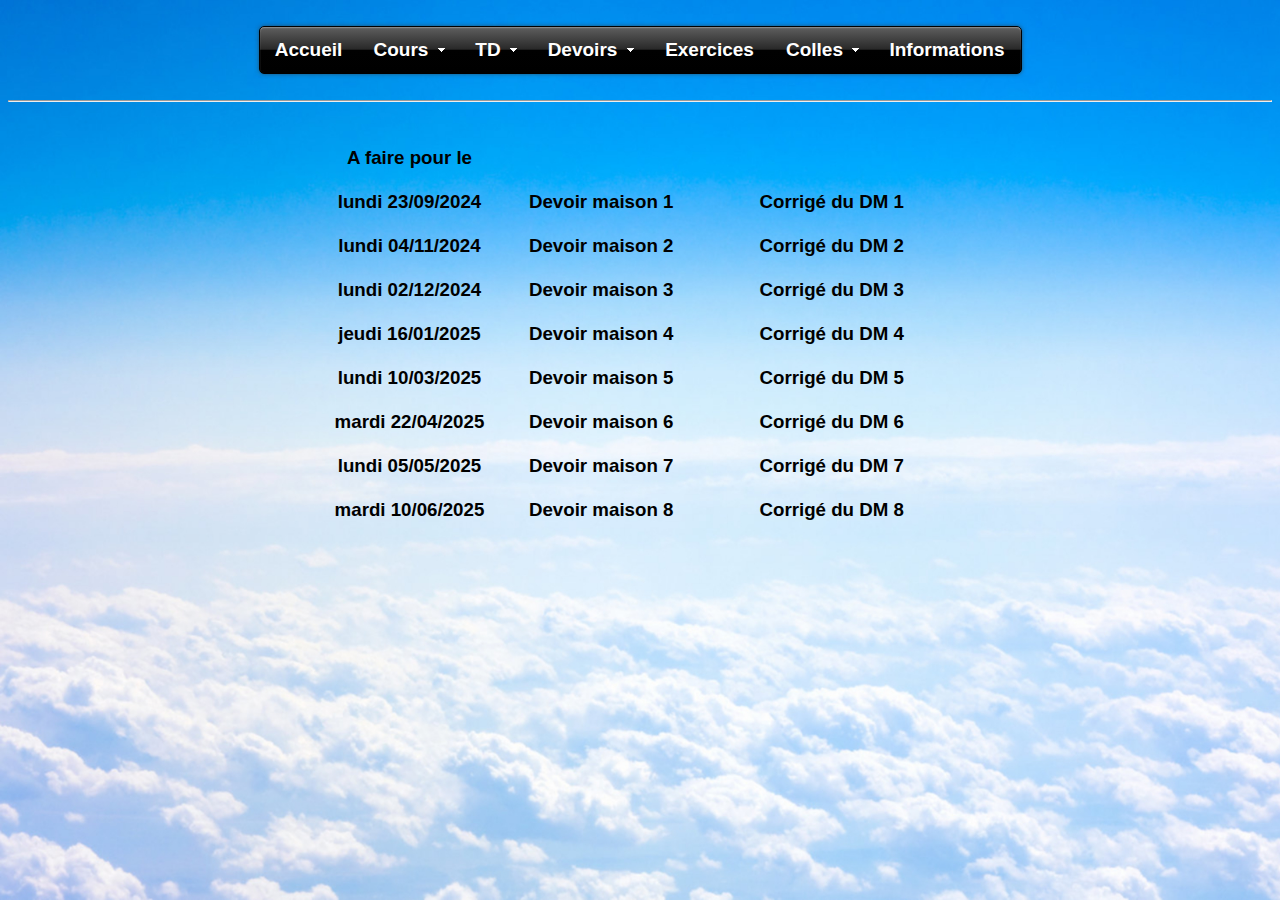
<file: DM.htm>
<!DOCTYPE HTML>
<html>
<head>
<title>Maths ECG1-2 Kl�ber</title>
</head>

<br>
<center>
<meta name="viewport" content="width=device-width, initial-scale=1.0, maximum-scale=1.0">
<meta http-equiv="X-UA-Compatible" content="IE=edge">
<link rel="stylesheet" href="mbcsmbdnc5.css" type="text/css" />


<!-- Navigation menus created with the free version of Easy CSS Menu downloaded from www.easycssmenu.com
     You are free to use this menu code for personal, non-commercial use only. Any other use is a serious violation of copyright laws.
     You are required to retain this comment block in your website code in an unchanged fashion.
     The above limitations do not apply on menus created with the paid version of the software. -->
<div id="mbdnc5ebul_wrapper" style="max-width: 761px;">
  <ul id="mbdnc5ebul_table" class="mbdnc5ebul_menulist css_menu">
  <li class="first_button"><div class="buttonbg gradient_button gradient46" style="width: 98px;"><a href="index.htm" class="button_1">Accueil</a></div></li>
  <li><div class="buttonbg gradient_button gradient46"><div class="arrow"><a href="Semestre1.htm">Cours</a></div></div>
    <ul class="gradient_menu gradient58">
    <li class="gradient_menuitem gradient29 first_item"><a href="Semestre1.htm" title="">Semestre 1</a></li>
    <li class="gradient_menuitem gradient29 last_item"><a href="Semestre2.htm" title="">Semestre 2</a></li>
    </ul></li>
  <li><div class="buttonbg gradient_button gradient46" style="width: 72px;"><div class="arrow"><a href="TD1.htm">TD<br /></a></div></div>
    <ul class="gradient_menu gradient58">
    <li class="gradient_menuitem gradient29 first_item"><a href="TD1.htm" title="">Semestre 1</a></li>
    <li class="gradient_menuitem gradient29 last_item"><a href="TD2.htm" title="">Semestre 2</a></li>
    </ul></li>
  <li><div class="buttonbg gradient_button gradient46" style="width: 117px;"><div class="arrow"><a href="DS.htm">Devoirs</a></div></div>
    <ul class="gradient_menu gradient72">
    <li class="gradient_menuitem gradient36 first_item"><a href="DS.htm" title="">DS</a></li>
    <li class="gradient_menuitem gradient36 last_item"><a href="DM.htm" title="">DM</a></li>
    </ul></li>
  <li><div class="buttonbg gradient_button gradient46" style="width: 122px;"><a href="Exercices.htm" class="button_5">Exercices</a></div></li>
  <li><div class="buttonbg gradient_button gradient46" style="width: 103px;"><div class="arrow"><a href="programme.htm">Colles</a></div></div>
    <ul class="gradient_menu gradient108">
    <li class="gradient_menuitem gradient36 first_item"><a href="programme.htm" title="">Programmes de colles</a></li>
    <li class="gradient_menuitem gradient36"><a href="colloscope.htm" title="">Colloscope</a></li>
    <li class="gradient_menuitem gradient36 last_item"><a href="Docs/ECG1-2_Groupes de colles.pdf" title="">Groupes de colle</a></li>
    </ul></li>
  <li class="last_button"><div class="buttonbg gradient_button gradient46" style="width: 147px;"><a href="Informations.htm" class="button_7">Informations</a></div></li>
  </ul>
</div>
<!-- Menus will work without this javascript file. It is used only for extra
     effects, improved usability, compatibility with very old web browsers
     and support for touch screen devices. -->
<script type="text/javascript" src="mbjsmbdnc5.js"></script>
</center>
<br>
<hr>
<br>

<center>
<table style="text-align: center; width: 700px; " border="0" cellpadding="0" cellspacing="0"> 
<tbody> 
<tr> 

<td>
<h3>
<FONT face="arial" color=black>
A faire pour le  <br><br> 
lundi 23/09/2024 <br><br>  
lundi 04/11/2024 <br> <br>
lundi 02/12/2024 <br> <br>
jeudi 16/01/2025 <br> <br>
lundi 10/03/2025 <br> <br>
mardi 22/04/2025 <br> <br>
lundi 05/05/2025 <br> <br>
mardi 10/06/2025 <br> <br>
</FONT>
</h3>   
</td> 

<td>
<h3 align="left">
 <br><br> 
 <a href="Docs/DM_1.pdf" style="text-decoration : none"> <FONT face="arial" color=black> Devoir maison 1  </FONT></a><br> <br>
 <a href="Docs/DM_2.pdf" style="text-decoration : none"> <FONT face="arial" color=black> Devoir maison 2  </FONT></a><br> <br>
 <a href="Docs/DM_3.pdf" style="text-decoration : none"> <FONT face="arial" color=black> Devoir maison 3  </FONT></a><br> <br>
 <a href="Docs/DM_4.pdf" style="text-decoration : none"> <FONT face="arial" color=black> Devoir maison 4  </FONT></a><br> <br>
 <a href="Docs/DM_5.pdf" style="text-decoration : none"> <FONT face="arial" color=black> Devoir maison 5  </FONT></a><br> <br>
 <a href="Docs/DM_6.pdf" style="text-decoration : none"> <FONT face="arial" color=black> Devoir maison 6  </FONT></a><br> <br>
 <a href="Docs/DM_7.pdf" style="text-decoration : none"> <FONT face="arial" color=black> Devoir maison 7  </FONT></a><br> <br>
 <a href="Docs/DM_8.pdf" style="text-decoration : none"> <FONT face="arial" color=black> Devoir maison 8  </FONT></a><br> <br>
</h3>   
</td> 

<td>
<h3 align="left">
 <br><br> 
<a href="Docs/Corrige_DM_1.pdf" style="text-decoration : none"> <FONT face="arial" color=black> Corrig&eacute du DM 1  </FONT></a><br> <br>
<a href="Docs/Corrige_DM_2.pdf" style="text-decoration : none"> <FONT face="arial" color=black> Corrig&eacute du DM 2  </FONT></a><br> <br>
<a href="Docs/Corrige_DM_3.pdf" style="text-decoration : none"> <FONT face="arial" color=black> Corrig&eacute du DM 3  </FONT></a><br> <br>
<a href="Docs/Corrige_DM_4.pdf" style="text-decoration : none"> <FONT face="arial" color=black> Corrig&eacute du DM 4  </FONT></a><br> <br>
<a href="Docs/Corrige_DM_5.pdf" style="text-decoration : none"> <FONT face="arial" color=black> Corrig&eacute du DM 5  </FONT></a><br> <br>
<a href="Docs/Corrige_DM_6.pdf" style="text-decoration : none"> <FONT face="arial" color=black> Corrig&eacute du DM 6  </FONT></a><br> <br>
<a href="Docs/Corrige_DM_7.pdf" style="text-decoration : none"> <FONT face="arial" color=black> Corrig&eacute du DM 7  </FONT></a><br> <br>
<a href="Docs/Corrige_DM_8.pdf" style="text-decoration : none"> <FONT face="arial" color=black> Corrig&eacute du DM 8  </FONT></a><br> <br>
</h3>
</td> 

</tr> 
</tbody> 
</table> 
</center>

</html>
</file>
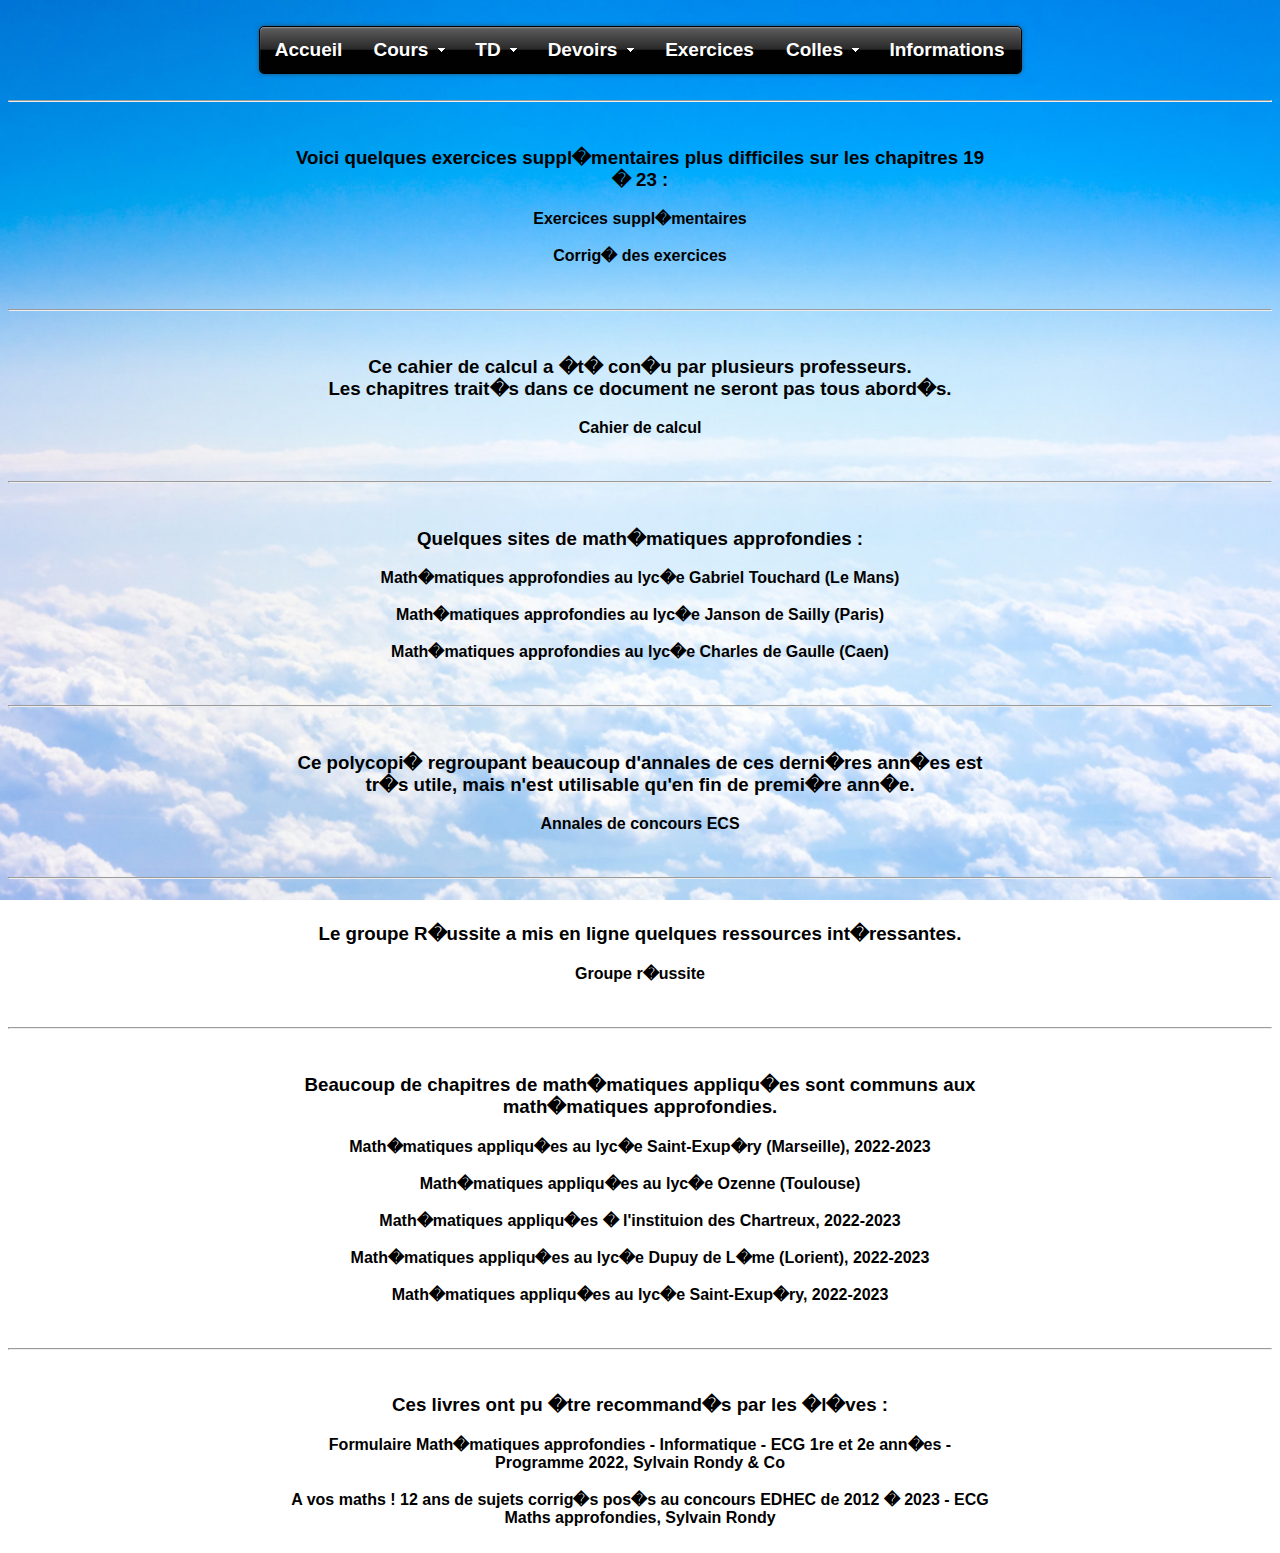
<file: Exercices.htm>
<!DOCTYPE HTML>
<html>
<head>
<title>Maths ECG1-2 Kl�ber</title>
</head>

<br>
<center>
<meta name="viewport" content="width=device-width, initial-scale=1.0, maximum-scale=1.0">
<meta http-equiv="X-UA-Compatible" content="IE=edge">
<link rel="stylesheet" href="mbcsmbdnc5.css" type="text/css" />


<!-- Navigation menus created with the free version of Easy CSS Menu downloaded from www.easycssmenu.com
     You are free to use this menu code for personal, non-commercial use only. Any other use is a serious violation of copyright laws.
     You are required to retain this comment block in your website code in an unchanged fashion.
     The above limitations do not apply on menus created with the paid version of the software. -->
<div id="mbdnc5ebul_wrapper" style="max-width: 761px;">
  <ul id="mbdnc5ebul_table" class="mbdnc5ebul_menulist css_menu">
  <li class="first_button"><div class="buttonbg gradient_button gradient46" style="width: 98px;"><a href="index.htm" class="button_1">Accueil</a></div></li>
  <li><div class="buttonbg gradient_button gradient46"><div class="arrow"><a href="Semestre1.htm">Cours</a></div></div>
    <ul class="gradient_menu gradient58">
    <li class="gradient_menuitem gradient29 first_item"><a href="Semestre1.htm" title="">Semestre 1</a></li>
    <li class="gradient_menuitem gradient29 last_item"><a href="Semestre2.htm" title="">Semestre 2</a></li>
    </ul></li>
  <li><div class="buttonbg gradient_button gradient46" style="width: 72px;"><div class="arrow"><a href="TD1.htm">TD<br /></a></div></div>
    <ul class="gradient_menu gradient58">
    <li class="gradient_menuitem gradient29 first_item"><a href="TD1.htm" title="">Semestre 1</a></li>
    <li class="gradient_menuitem gradient29 last_item"><a href="TD2.htm" title="">Semestre 2</a></li>
    </ul></li>
  <li><div class="buttonbg gradient_button gradient46" style="width: 117px;"><div class="arrow"><a href="DS.htm">Devoirs</a></div></div>
    <ul class="gradient_menu gradient72">
    <li class="gradient_menuitem gradient36 first_item"><a href="DS.htm" title="">DS</a></li>
    <li class="gradient_menuitem gradient36 last_item"><a href="DM.htm" title="">DM</a></li>
    </ul></li>
  <li><div class="buttonbg gradient_button gradient46" style="width: 122px;"><a href="Exercices.htm" class="button_5">Exercices</a></div></li>
  <li><div class="buttonbg gradient_button gradient46" style="width: 103px;"><div class="arrow"><a href="programme.htm">Colles</a></div></div>
    <ul class="gradient_menu gradient108">
    <li class="gradient_menuitem gradient36 first_item"><a href="programme.htm" title="">Programmes de colles</a></li>
    <li class="gradient_menuitem gradient36"><a href="colloscope.htm" title="">Colloscope</a></li>
    <li class="gradient_menuitem gradient36 last_item"><a href="Docs/ECG1-2_Groupes de colles.pdf" title="">Groupes de colle</a></li>
    </ul></li>
  <li class="last_button"><div class="buttonbg gradient_button gradient46" style="width: 147px;"><a href="Informations.htm" class="button_7">Informations</a></div></li>
  </ul>
</div>
<!-- Menus will work without this javascript file. It is used only for extra
     effects, improved usability, compatibility with very old web browsers
     and support for touch screen devices. -->
<script type="text/javascript" src="mbjsmbdnc5.js"></script>
</center>
<br>
<hr>
<br>



<center>
<table style="text-align: center; width: 700px; " border="0" cellpadding="0" cellspacing="0"> 
<tbody> 
<tr> 
<td>
<h3>
<FONT face="arial" color=black> Voici quelques exercices suppl�mentaires plus difficiles sur les chapitres 19 � 23 : </FONT> 
</h3>
<a href="Docs/Exercices_supplementaires.pdf" style="text-decoration : none"><FONT face="arial" color=black> Exercices suppl�mentaires </FONT>  </a><br><br>
<a href="Docs/Exercices_supplementaires_corrige.pdf" style="text-decoration : none"><FONT face="arial" color=black> Corrig� des exercices </FONT>  </a><br><br>  </td> 
</tr> 
</tbody> 
</table> 
</center>
<br>
<hr>
<br>



<center>
<table style="text-align: center; width: 700px; " border="0" cellpadding="0" cellspacing="0"> 
<tbody> 
<tr> 
<td>
<h3>
<FONT face="arial" color=black> Ce cahier de calcul a �t� con�u par plusieurs professeurs. <br>
Les chapitres trait�s dans ce document ne seront pas tous abord�s. </FONT> 
</h3>
<a href="Docs/cahier_de_calcul_v1.2.2.pdf" style="text-decoration : none"><FONT face="arial" color=black> Cahier de calcul </FONT>  </a><br><br>     
</td> 
</tr> 
</tbody> 
</table> 
</center>
<br>
<hr>
<br>

<center>
<table style="text-align: center; width: 700px; " border="0" cellpadding="0" cellspacing="0"> 
<tbody> 
<tr> 
<td>
<h3>
<FONT face="arial" color=black> Quelques sites de math�matiques approfondies : </FONT> 
</h3>
<a href="https://ecg-touchard.fr/index.html" style="text-decoration : none"> <FONT face="arial" color=black> Math�matiques approfondies au lyc�e Gabriel Touchard (Le Mans) </FONT> </a><br><br> 
<a href="https://tatianaaudeval.wordpress.com" style="text-decoration : none"> <FONT face="arial" color=black> Math�matiques approfondies au lyc�e Janson de Sailly (Paris)  </FONT> </a><br><br> 
<a href="https://fontaine-maths.fr/lycee-charles-de-gaulle" style="text-decoration : none"> <FONT face="arial" color=black> Math�matiques approfondies au lyc�e Charles de Gaulle (Caen)  </FONT> </a><br><br> 
</td> 
</tr> 
</tbody> 
</table> 
</center>
<br>
<hr>
<br>

<center>
<table style="text-align: center; width: 700px; " border="0" cellpadding="0" cellspacing="0"> 
<tbody> 
<tr> 
<td>
<h3>
<FONT face="arial" color=black>Ce polycopi� regroupant beaucoup d'annales de ces derni�res ann�es est tr�s utile, mais n'est utilisable qu'en fin de premi�re ann�e.</FONT> 
</h3>
<a href="https://www.mp2i-champo.fr/ecs2/Annales.pdf" style="text-decoration : none"> <FONT face="arial" color=black> Annales de concours ECS</FONT> </a><br><br> 
</td> 
</tr> 
</tbody> 
</table> 
</center>
<br>
<hr>
<br>

<center>
<table style="text-align: center; width: 700px; " border="0" cellpadding="0" cellspacing="0"> 
<tbody> 
<tr> 
<td>
<h3>
<FONT face="arial" color=black>Le groupe R�ussite a mis en ligne quelques ressources int�ressantes.</FONT> 
</h3>
<a href="https://groupe-reussite.fr/ressources/cours-en-ligne-ecs1" style="text-decoration : none"> <FONT face="arial" color=black> Groupe r�ussite</FONT> </a><br><br> 
</td> 
</tr> 
</tbody> 
</table> 
</center>
<br>
<hr>
<br>

<center>
<table style="text-align: center; width: 700px; " border="0" cellpadding="0" cellspacing="0"> 
<tbody> 
<tr> 
<td>
<h3>
<FONT face="arial" color=black>Beaucoup de chapitres de math�matiques appliqu�es sont communs aux math�matiques approfondies.</FONT> 
</h3>
<a href="http://ismael-bachy-maths.com/ECG1.html" style="text-decoration : none"> <FONT face="arial" color=black> Math�matiques appliqu�es au lyc�e Saint-Exup�ry (Marseille), 2022-2023 </FONT> </a><br><br> 
<a href="https://blazerece1.blogspot.com" style="text-decoration : none"> <FONT face="arial" color=black> Math�matiques appliqu�es au lyc�e Ozenne (Toulouse) </FONT> </a><br><br> 
<a href="https://jeremylegendre.fr/mathematiques-appliquees-ecg-1a/" style="text-decoration : none"> <FONT face="arial" color=black> Math�matiques appliqu�es � l'instituion des Chartreux, 2022-2023 </FONT> </a><br><br> 
<a href="http://cecile.lerudulier.fr/ecg.html" style="text-decoration : none"> <FONT face="arial" color=black> Math�matiques appliqu�es au lyc�e Dupuy de L�me (Lorient), 2022-2023  </FONT> </a><br><br> 
<a href="https://mathlma.e-monsite.com" style="text-decoration : none"> <FONT face="arial" color=black> Math�matiques appliqu�es au lyc�e Saint-Exup�ry, 2022-2023  </FONT> </a><br><br> 
</td> 
</tr> 
</tbody> 
</table> 
</center>
<br>
<hr>
<br>

<center>
<table style="text-align: center; width: 700px; " border="0" cellpadding="0" cellspacing="0"> 
<tbody> 
<tr> 
<td>
<h3>
<FONT face="arial" color=black>Ces livres ont pu �tre recommand�s par les �l�ves :</FONT> 
</h3>
<a href="https://www.fnac.com/a16586493/Sylvain-Rondy-Formulaire-Mathematiques-approfondies-Informatique-ECG-1re-et-2e-annees-Programme-2022" style="text-decoration : none"> <FONT face="arial" color=black> Formulaire Math�matiques approfondies - Informatique - ECG 1re et 2e ann�es - Programme 2022, Sylvain Rondy & Co </FONT> </a><br><br> 
<a href="https://www.fnac.com/a18191358/Sylvain-Rondy-A-vos-maths-12-ans-de-sujets-corriges-poses-au-concours-EDHEC-de-2012-a-2023-ECG-Maths-approfondies" style="text-decoration : none"> <FONT face="arial" color=black> A vos maths ! 12 ans de sujets corrig�s pos�s au concours EDHEC de 2012 � 2023 - ECG Maths approfondies, Sylvain Rondy </FONT> </a><br><br> 
</td> 
</tr> 
</tbody> 
</table> 
</center>

 
</html>
</file>
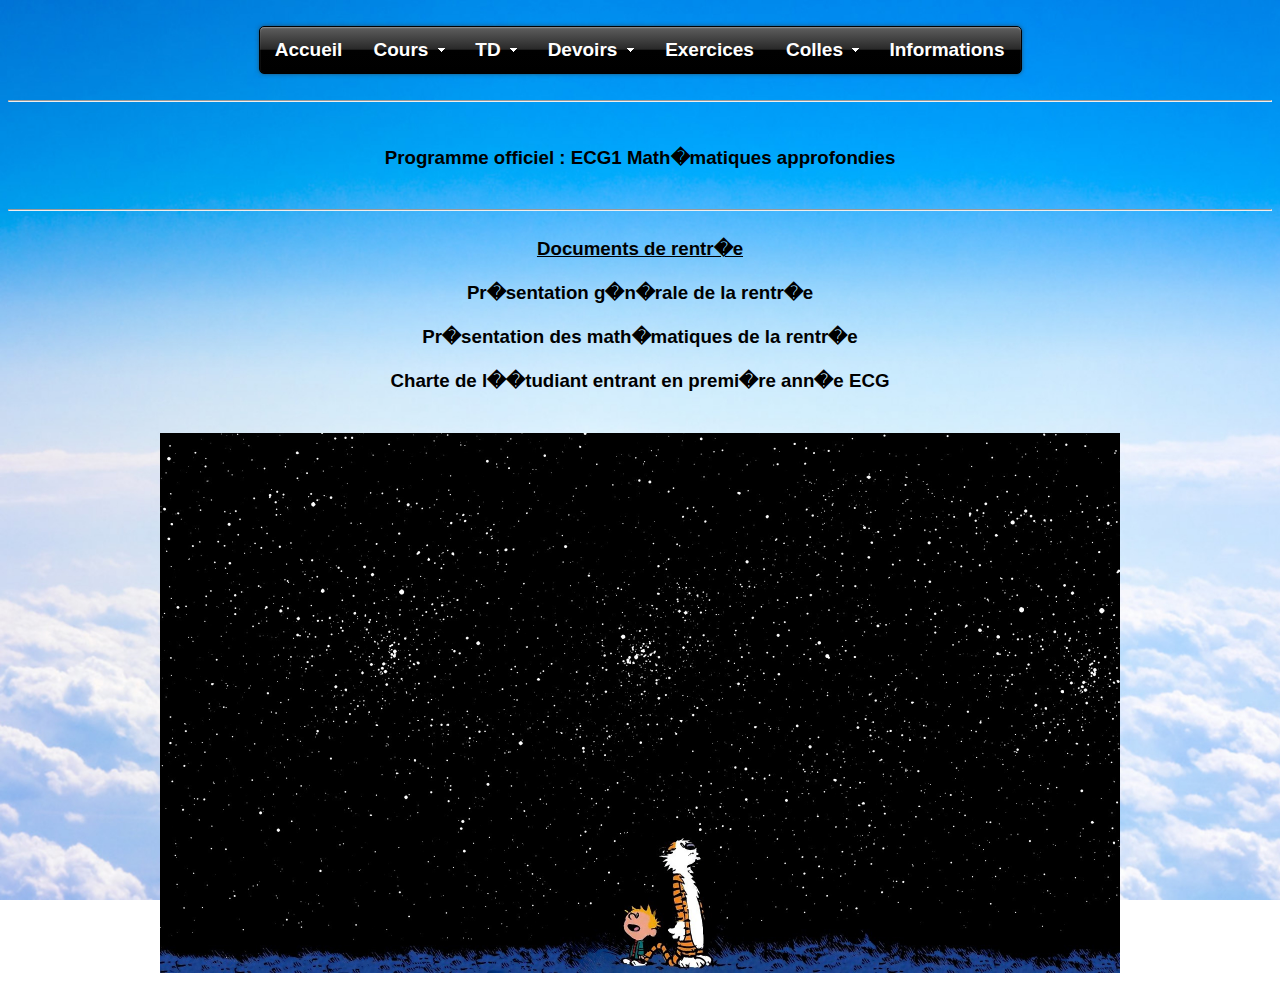
<file: Informations.htm>
<!DOCTYPE HTML>
<html>
<head>
<title>Maths ECG1-2 Kl�ber</title>
</head>

<br>
<center>
<meta name="viewport" content="width=device-width, initial-scale=1.0, maximum-scale=1.0">
<meta http-equiv="X-UA-Compatible" content="IE=edge">
<link rel="stylesheet" href="mbcsmbdnc5.css" type="text/css" />


<!-- Navigation menus created with the free version of Easy CSS Menu downloaded from www.easycssmenu.com
     You are free to use this menu code for personal, non-commercial use only. Any other use is a serious violation of copyright laws.
     You are required to retain this comment block in your website code in an unchanged fashion.
     The above limitations do not apply on menus created with the paid version of the software. -->
<div id="mbdnc5ebul_wrapper" style="max-width: 761px;">
  <ul id="mbdnc5ebul_table" class="mbdnc5ebul_menulist css_menu">
  <li class="first_button"><div class="buttonbg gradient_button gradient46" style="width: 98px;"><a href="index.htm" class="button_1">Accueil</a></div></li>
  <li><div class="buttonbg gradient_button gradient46"><div class="arrow"><a href="Semestre1.htm">Cours</a></div></div>
    <ul class="gradient_menu gradient58">
    <li class="gradient_menuitem gradient29 first_item"><a href="Semestre1.htm" title="">Semestre 1</a></li>
    <li class="gradient_menuitem gradient29 last_item"><a href="Semestre2.htm" title="">Semestre 2</a></li>
    </ul></li>
  <li><div class="buttonbg gradient_button gradient46" style="width: 72px;"><div class="arrow"><a href="TD1.htm">TD<br /></a></div></div>
    <ul class="gradient_menu gradient58">
    <li class="gradient_menuitem gradient29 first_item"><a href="TD1.htm" title="">Semestre 1</a></li>
    <li class="gradient_menuitem gradient29 last_item"><a href="TD2.htm" title="">Semestre 2</a></li>
    </ul></li>
  <li><div class="buttonbg gradient_button gradient46" style="width: 117px;"><div class="arrow"><a href="DS.htm">Devoirs</a></div></div>
    <ul class="gradient_menu gradient72">
    <li class="gradient_menuitem gradient36 first_item"><a href="DS.htm" title="">DS</a></li>
    <li class="gradient_menuitem gradient36 last_item"><a href="DM.htm" title="">DM</a></li>
    </ul></li>
  <li><div class="buttonbg gradient_button gradient46" style="width: 122px;"><a href="Exercices.htm" class="button_5">Exercices</a></div></li>
  <li><div class="buttonbg gradient_button gradient46" style="width: 103px;"><div class="arrow"><a href="programme.htm">Colles</a></div></div>
    <ul class="gradient_menu gradient108">
    <li class="gradient_menuitem gradient36 first_item"><a href="programme.htm" title="">Programmes de colles</a></li>
    <li class="gradient_menuitem gradient36"><a href="colloscope.htm" title="">Colloscope</a></li>
    <li class="gradient_menuitem gradient36 last_item"><a href="Docs/ECG1-2_Groupes de colles.pdf" title="">Groupes de colle</a></li>
    </ul></li>
  <li class="last_button"><div class="buttonbg gradient_button gradient46" style="width: 147px;"><a href="Informations.htm" class="button_7">Informations</a></div></li>
  </ul>
</div>
<!-- Menus will work without this javascript file. It is used only for extra
     effects, improved usability, compatibility with very old web browsers
     and support for touch screen devices. -->
<script type="text/javascript" src="mbjsmbdnc5.js"></script>
</center>
<br>
<hr>
<br>


<td>
<h3>
<center>
<a href="Docs/Programme officiel ECG1.pdf" style="text-decoration : none"> <FONT face="arial" color=black> Programme officiel : ECG1 Math�matiques approfondies  </FONT> </a><br><br>     
</center>
</h3>   
</td> 


<hr>
<center>
<table style="text-align: center; width: 700px; " border="0" cellpadding="0" cellspacing="0"> 
<tbody> 
<tr> 
<td>
<h3>
<FONT face="arial" color=black> 
<u>Documents de rentr�e</u><br><br>   
</FONT> 
<a href="Docs/Slides_Rentree_ECG12.pdf" style="text-decoration : none"> <FONT face="arial" color=black> Pr�sentation g�n�rale de la rentr�e  </FONT> </a><br><br>     
<a href="Docs/Slides_Rentree_Maths_ECG12.pdf" style="text-decoration : none"> <FONT face="arial" color=black> Pr�sentation des math�matiques de la rentr�e  </FONT> </a><br><br>   
<a href="Docs/Charte%20ECG.pdf" style="text-decoration : none"> <FONT face="arial" color=black> Charte de l��tudiant entrant en premi�re ann�e ECG  </FONT> </a><br><br>     
</h3>   
</td> 

</tr> 
</tbody> 
</table> 
</center>


<center>
<IMG SRC="Space_Calvin.jpg" ALIGN=MIDDLE WIDTH=960 HEIGHT=540> 
</center>  
</html>
</file>
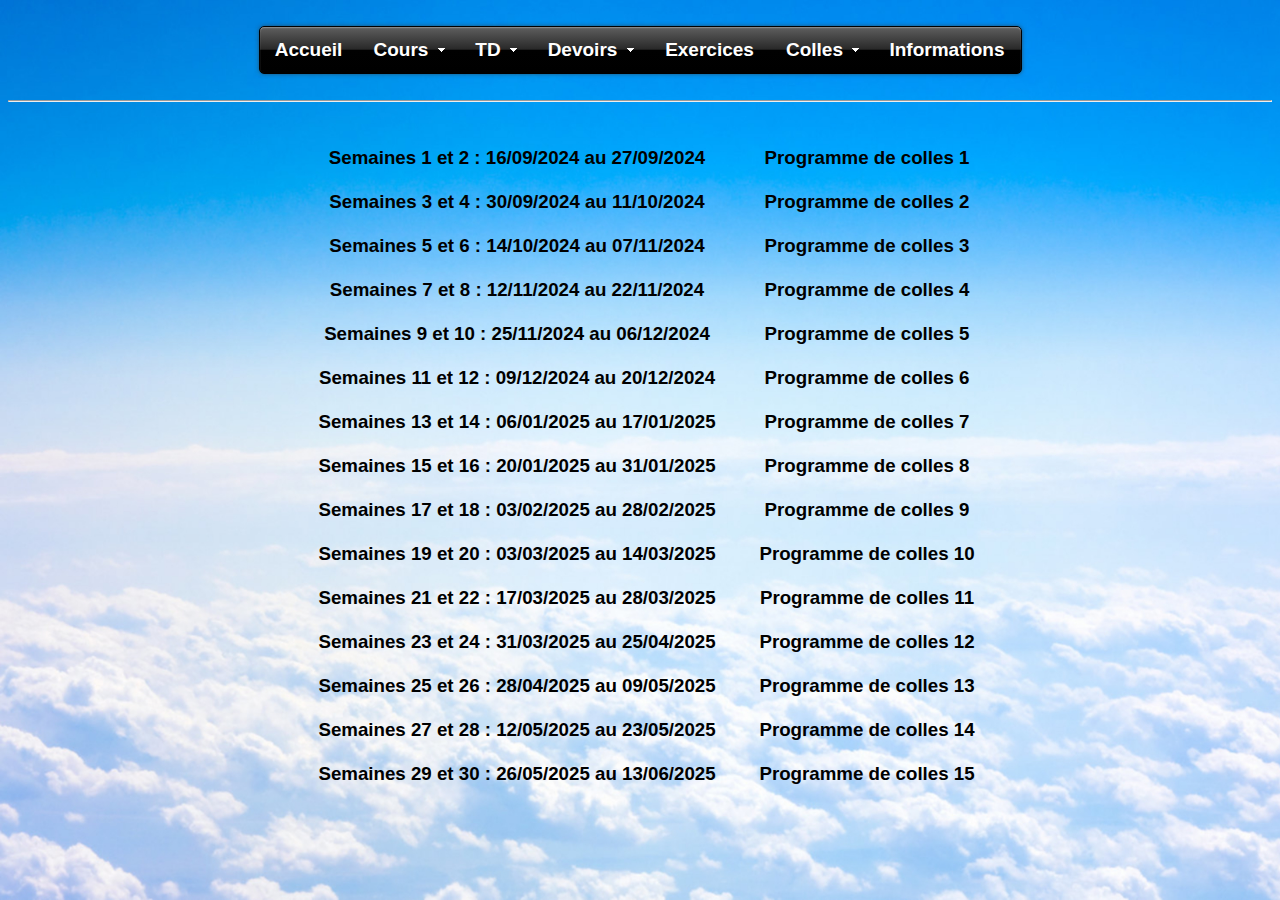
<file: programme.htm>
<!DOCTYPE HTML>
<html>
<head>
<title>Maths ECG1-2 Kl�ber</title>
</head>

<br>
<center>
<meta name="viewport" content="width=device-width, initial-scale=1.0, maximum-scale=1.0">
<meta http-equiv="X-UA-Compatible" content="IE=edge">
<link rel="stylesheet" href="mbcsmbdnc5.css" type="text/css" />


<!-- Navigation menus created with the free version of Easy CSS Menu downloaded from www.easycssmenu.com
     You are free to use this menu code for personal, non-commercial use only. Any other use is a serious violation of copyright laws.
     You are required to retain this comment block in your website code in an unchanged fashion.
     The above limitations do not apply on menus created with the paid version of the software. -->
<div id="mbdnc5ebul_wrapper" style="max-width: 761px;">
  <ul id="mbdnc5ebul_table" class="mbdnc5ebul_menulist css_menu">
  <li class="first_button"><div class="buttonbg gradient_button gradient46" style="width: 98px;"><a href="index.htm" class="button_1">Accueil</a></div></li>
  <li><div class="buttonbg gradient_button gradient46"><div class="arrow"><a href="Semestre1.htm">Cours</a></div></div>
    <ul class="gradient_menu gradient58">
    <li class="gradient_menuitem gradient29 first_item"><a href="Semestre1.htm" title="">Semestre 1</a></li>
    <li class="gradient_menuitem gradient29 last_item"><a href="Semestre2.htm" title="">Semestre 2</a></li>
    </ul></li>
  <li><div class="buttonbg gradient_button gradient46" style="width: 72px;"><div class="arrow"><a href="TD1.htm">TD<br /></a></div></div>
    <ul class="gradient_menu gradient58">
    <li class="gradient_menuitem gradient29 first_item"><a href="TD1.htm" title="">Semestre 1</a></li>
    <li class="gradient_menuitem gradient29 last_item"><a href="TD2.htm" title="">Semestre 2</a></li>
    </ul></li>
  <li><div class="buttonbg gradient_button gradient46" style="width: 117px;"><div class="arrow"><a href="DS.htm">Devoirs</a></div></div>
    <ul class="gradient_menu gradient72">
    <li class="gradient_menuitem gradient36 first_item"><a href="DS.htm" title="">DS</a></li>
    <li class="gradient_menuitem gradient36 last_item"><a href="DM.htm" title="">DM</a></li>
    </ul></li>
  <li><div class="buttonbg gradient_button gradient46" style="width: 122px;"><a href="Exercices.htm" class="button_5">Exercices</a></div></li>
  <li><div class="buttonbg gradient_button gradient46" style="width: 103px;"><div class="arrow"><a href="programme.htm">Colles</a></div></div>
    <ul class="gradient_menu gradient108">
    <li class="gradient_menuitem gradient36 first_item"><a href="programme.htm" title="">Programmes de colles</a></li>
    <li class="gradient_menuitem gradient36"><a href="colloscope.htm" title="">Colloscope</a></li>
    <li class="gradient_menuitem gradient36 last_item"><a href="Docs/ECG1-2_Groupes de colles.pdf" title="">Groupes de colle</a></li>
    </ul></li>
  <li class="last_button"><div class="buttonbg gradient_button gradient46" style="width: 147px;"><a href="Informations.htm" class="button_7">Informations</a></div></li>
  </ul>
</div>
<!-- Menus will work without this javascript file. It is used only for extra
     effects, improved usability, compatibility with very old web browsers
     and support for touch screen devices. -->
<script type="text/javascript" src="mbjsmbdnc5.js"></script>
</center>
<br>
<hr>
<br>

<center>
<table style="text-align: center; width: 700px; " border="0" cellpadding="0" cellspacing="0"> 
<tbody> 
<tr> 


<td>
<h3>
<FONT face="arial" color=black>Semaines 1 et 2 :   16/09/2024 au 27/09/2024<br><br>   
Semaines 3 et 4 :   30/09/2024 au 11/10/2024<br> <br>
Semaines 5 et 6 :   14/10/2024 au 07/11/2024 <br> <br>
Semaines 7 et 8 :   12/11/2024 au 22/11/2024 <br> <br>
Semaines 9 et 10 :  25/11/2024 au 06/12/2024<br> <br>
Semaines 11 et 12 : 09/12/2024 au 20/12/2024<br> <br>
Semaines 13 et 14 : 06/01/2025 au 17/01/2025<br> <br>
Semaines 15 et 16 : 20/01/2025 au 31/01/2025<br> <br>
Semaines 17 et 18 : 03/02/2025 au 28/02/2025<br> <br>
Semaines 19 et 20 : 03/03/2025 au 14/03/2025<br><br>
Semaines 21 et 22 : 17/03/2025 au 28/03/2025<br><br>
Semaines 23 et 24 : 31/03/2025 au 25/04/2025<br><br>
Semaines 25 et 26 : 28/04/2025 au 09/05/2025<br><br>
Semaines 27 et 28 : 12/05/2025 au 23/05/2025<br><br>
Semaines 29 et 30 : 26/05/2025 au 13/06/2025<br><br></FONT>
</h3>   
</td> 

<td>
<h3>
<a href="Docs/Colle1.pdf" style="text-decoration : none"> <FONT face="arial" color=black> Programme de colles 1   </FONT></a><br><br>     
<a href="Docs/Colle2.pdf" style="text-decoration : none"> <FONT face="arial" color=black> Programme de colles 2   </FONT></a><br><br>   
<a href="Docs/Colle3.pdf" style="text-decoration : none"> <FONT face="arial" color=black> Programme de colles 3   </FONT></a><br><br>   
<a href="Docs/Colle4.pdf" style="text-decoration : none"> <FONT face="arial" color=black> Programme de colles 4   </FONT></a><br><br>   
<a href="Docs/Colle5.pdf" style="text-decoration : none"> <FONT face="arial" color=black> Programme de colles 5   </FONT></a><br><br>   
<a href="Docs/Colle6.pdf" style="text-decoration : none"> <FONT face="arial" color=black> Programme de colles 6   </FONT></a><br><br>   
<a href="Docs/Colle7.pdf" style="text-decoration : none"> <FONT face="arial" color=black> Programme de colles 7   </FONT></a><br><br>   
<a href="Docs/Colle8.pdf" style="text-decoration : none"> <FONT face="arial" color=black> Programme de colles 8   </FONT></a><br><br>   
<a href="Docs/Colle9.pdf" style="text-decoration : none"> <FONT face="arial" color=black> Programme de colles 9   </FONT></a><br><br>   
<a href="Docs/Colle10.pdf" style="text-decoration : none"> <FONT face="arial" color=black> Programme de colles 10   </FONT></a><br><br>   
<a href="Docs/Colle11.pdf" style="text-decoration : none"> <FONT face="arial" color=black> Programme de colles 11   </FONT></a><br><br>   
<a href="Docs/Colle12.pdf" style="text-decoration : none"> <FONT face="arial" color=black> Programme de colles 12   </FONT></a><br><br>   
<a href="Docs/Colle13.pdf" style="text-decoration : none"> <FONT face="arial" color=black> Programme de colles 13   </FONT></a><br><br>   
<a href="Docs/Colle14.pdf" style="text-decoration : none"> <FONT face="arial" color=black> Programme de colles 14   </FONT></a><br><br>   
<a href="Docs/Colle15.pdf" style="text-decoration : none"> <FONT face="arial" color=black> Programme de colles 15   </FONT></a><br><br>   


</h3>   
</td> 

</tr> 
</tbody> 
</table> 
</center>
</html>
</file>
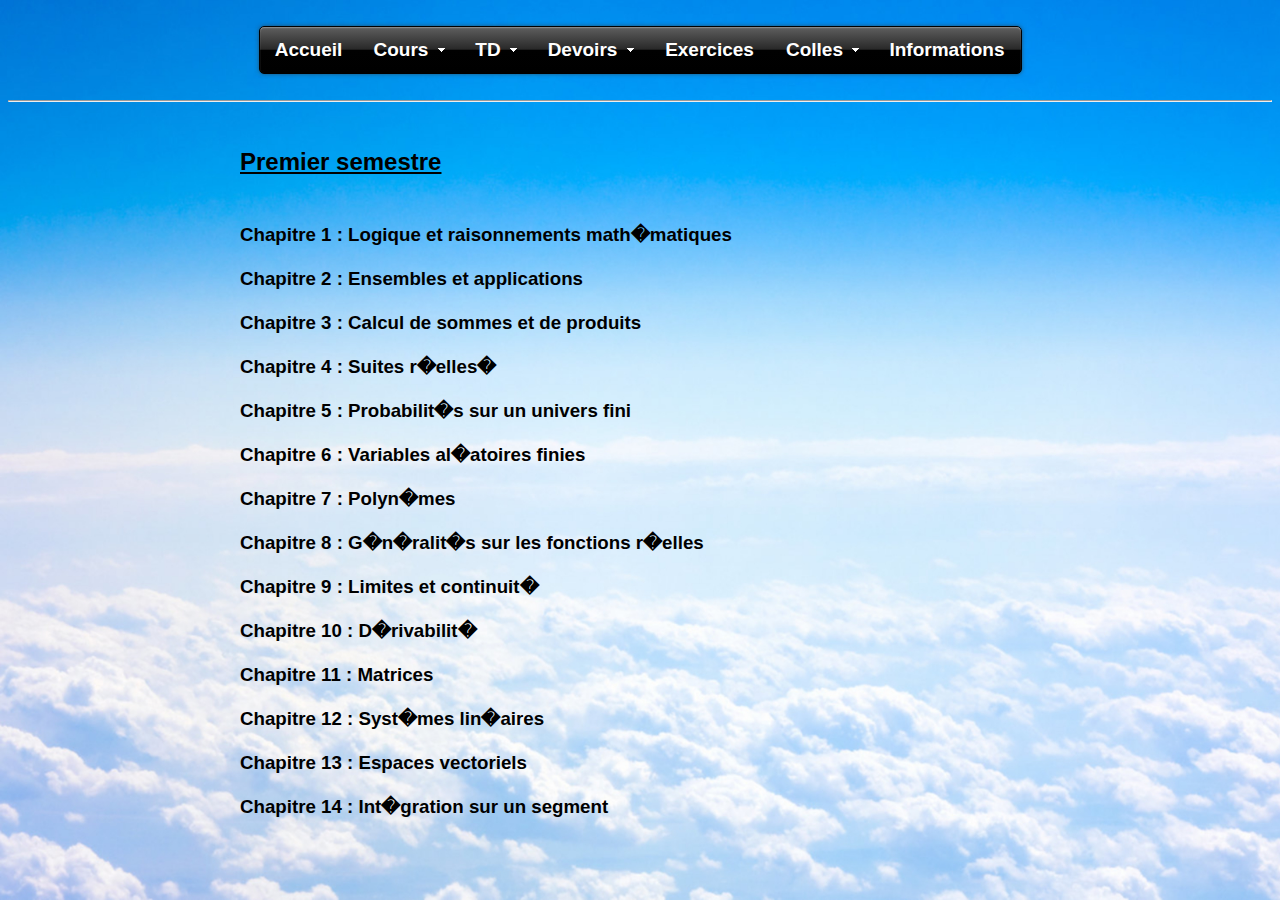
<file: Semestre1.htm>
<!DOCTYPE HTML>
<html>
<head>
<title>Maths ECG1-2 Kl�ber</title>
</head>

<br>
<center>
<meta name="viewport" content="width=device-width, initial-scale=1.0, maximum-scale=1.0">
<meta http-equiv="X-UA-Compatible" content="IE=edge">
<link rel="stylesheet" href="mbcsmbdnc5.css" type="text/css" />


<!-- Navigation menus created with the free version of Easy CSS Menu downloaded from www.easycssmenu.com
     You are free to use this menu code for personal, non-commercial use only. Any other use is a serious violation of copyright laws.
     You are required to retain this comment block in your website code in an unchanged fashion.
     The above limitations do not apply on menus created with the paid version of the software. -->
<div id="mbdnc5ebul_wrapper" style="max-width: 761px;">
  <ul id="mbdnc5ebul_table" class="mbdnc5ebul_menulist css_menu">
  <li class="first_button"><div class="buttonbg gradient_button gradient46" style="width: 98px;"><a href="index.htm" class="button_1">Accueil</a></div></li>
  <li><div class="buttonbg gradient_button gradient46"><div class="arrow"><a href="Semestre1.htm">Cours</a></div></div>
    <ul class="gradient_menu gradient58">
    <li class="gradient_menuitem gradient29 first_item"><a href="Semestre1.htm" title="">Semestre 1</a></li>
    <li class="gradient_menuitem gradient29 last_item"><a href="Semestre2.htm" title="">Semestre 2</a></li>
    </ul></li>
  <li><div class="buttonbg gradient_button gradient46" style="width: 72px;"><div class="arrow"><a href="TD1.htm">TD<br /></a></div></div>
    <ul class="gradient_menu gradient58">
    <li class="gradient_menuitem gradient29 first_item"><a href="TD1.htm" title="">Semestre 1</a></li>
    <li class="gradient_menuitem gradient29 last_item"><a href="TD2.htm" title="">Semestre 2</a></li>
    </ul></li>
  <li><div class="buttonbg gradient_button gradient46" style="width: 117px;"><div class="arrow"><a href="DS.htm">Devoirs</a></div></div>
    <ul class="gradient_menu gradient72">
    <li class="gradient_menuitem gradient36 first_item"><a href="DS.htm" title="">DS</a></li>
    <li class="gradient_menuitem gradient36 last_item"><a href="DM.htm" title="">DM</a></li>
    </ul></li>
  <li><div class="buttonbg gradient_button gradient46" style="width: 122px;"><a href="Exercices.htm" class="button_5">Exercices</a></div></li>
  <li><div class="buttonbg gradient_button gradient46" style="width: 103px;"><div class="arrow"><a href="programme.htm">Colles</a></div></div>
    <ul class="gradient_menu gradient108">
    <li class="gradient_menuitem gradient36 first_item"><a href="programme.htm" title="">Programmes de colles</a></li>
    <li class="gradient_menuitem gradient36"><a href="colloscope.htm" title="">Colloscope</a></li>
    <li class="gradient_menuitem gradient36 last_item"><a href="Docs/ECG1-2_Groupes de colles.pdf" title="">Groupes de colle</a></li>
    </ul></li>
  <li class="last_button"><div class="buttonbg gradient_button gradient46" style="width: 147px;"><a href="Informations.htm" class="button_7">Informations</a></div></li>
  </ul>
</div>
<!-- Menus will work without this javascript file. It is used only for extra
     effects, improved usability, compatibility with very old web browsers
     and support for touch screen devices. -->
<script type="text/javascript" src="mbjsmbdnc5.js"></script>
</center>
<br>
<hr>
<br>

<center>
<table style="text-align: center; width: 800px; " border="0" cellpadding="0" cellspacing="0"> 
<tbody> 
<tr> 

<td>
<h2 align="left">
<FONT face="arial" color=black><u> Premier semestre    </u> </FONT><br><br>  
</h2>   
<h3 align="left">
<a href="Docs/Logique.pdf" style="text-decoration : none"> <FONT face="arial" color=black> Chapitre 1 : Logique et raisonnements math�matiques      </FONT></a><br><br>     
<a href="Docs/Ensembles et applications.pdf" style="text-decoration : none"> <FONT face="arial"  color=black> Chapitre 2 : Ensembles et applications  </FONT></a><br><br>     
<a href="Docs/Sommes et produits.pdf" style="text-decoration : none"> <FONT face="arial"  color=black> Chapitre 3 : Calcul de sommes et de produits   </FONT></a><br> <br>
<a href="Docs/Suites.pdf" style="text-decoration : none"> <FONT face="arial"  color=black> Chapitre 4 : Suites r�elles�   </FONT></a><br> <br>
<a href="Docs/Probabilites discretes.pdf" style="text-decoration : none"> <FONT face="arial"  color=black> Chapitre 5 : Probabilit�s sur un univers fini       </FONT></a><br> <br>
<a href="Docs/Variables aleatoires finies.pdf" style="text-decoration : none"> <FONT face="arial"  color=black> Chapitre 6 : Variables al�atoires finies   </FONT></a><br> <br>
<a href="Docs/Polynomes.pdf" style="text-decoration : none"> <FONT face="arial"  color=black> Chapitre 7 : Polyn�mes </FONT></a><br> <br>
<a href="Docs/Fonctions.pdf" style="text-decoration : none"> <FONT face="arial" color=black> Chapitre 8 : G�n�ralit�s sur les fonctions r�elles    </FONT></a><br><br>     
<a href="Docs/Continuite.pdf" style="text-decoration : none"> <FONT face="arial" color=black> Chapitre 9 : Limites et continuit�     </FONT></a><br><br>     
<a href="Docs/Derivabilite.pdf" style="text-decoration : none"> <FONT face="arial" color=black> Chapitre 10 : D�rivabilit�     </FONT></a><br><br>     
<a href="Docs/Matrices.pdf" style="text-decoration : none"> <FONT face="arial"  color=black> Chapitre 11 : Matrices  </FONT></a><br>  <br>
<a href="Docs/Systemes lineaires.pdf" style="text-decoration : none"> <FONT face="arial"  color=black> Chapitre 12 : Syst�mes lin�aires   </FONT></a><br> <br>
<a href="Docs/Espaces vectoriels.pdf" style="text-decoration : none"> <FONT face="arial"  color=black> Chapitre 13 : Espaces vectoriels </FONT></a><br> <br>
<a href="Docs/Integration.pdf" style="text-decoration : none"> <FONT face="arial"  color=black> Chapitre 14 : Int�gration sur un segment   </FONT></a><br> <br>
</h3>   
</td> 

</tr> 
</tbody> 
</table> 
</center>

</html>
</file>
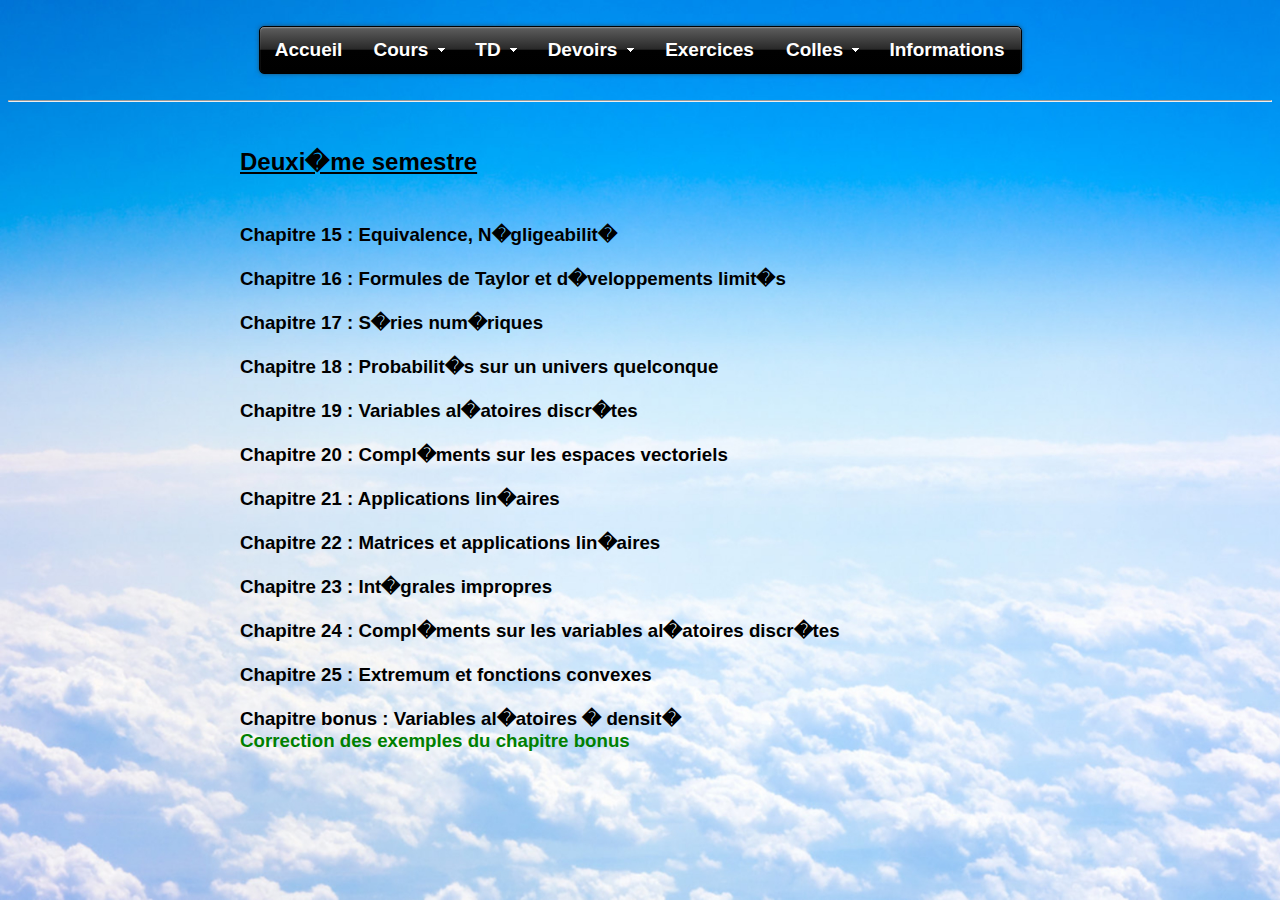
<file: Semestre2.htm>
<!DOCTYPE HTML>
<html>
<head>
<title>Maths ECG1-2 Kl�ber</title>
</head>

<br>
<center>
<meta name="viewport" content="width=device-width, initial-scale=1.0, maximum-scale=1.0">
<meta http-equiv="X-UA-Compatible" content="IE=edge">
<link rel="stylesheet" href="mbcsmbdnc5.css" type="text/css" />


<!-- Navigation menus created with the free version of Easy CSS Menu downloaded from www.easycssmenu.com
     You are free to use this menu code for personal, non-commercial use only. Any other use is a serious violation of copyright laws.
     You are required to retain this comment block in your website code in an unchanged fashion.
     The above limitations do not apply on menus created with the paid version of the software. -->
<div id="mbdnc5ebul_wrapper" style="max-width: 761px;">
  <ul id="mbdnc5ebul_table" class="mbdnc5ebul_menulist css_menu">
  <li class="first_button"><div class="buttonbg gradient_button gradient46" style="width: 98px;"><a href="index.htm" class="button_1">Accueil</a></div></li>
  <li><div class="buttonbg gradient_button gradient46"><div class="arrow"><a href="Semestre1.htm">Cours</a></div></div>
    <ul class="gradient_menu gradient58">
    <li class="gradient_menuitem gradient29 first_item"><a href="Semestre1.htm" title="">Semestre 1</a></li>
    <li class="gradient_menuitem gradient29 last_item"><a href="Semestre2.htm" title="">Semestre 2</a></li>
    </ul></li>
  <li><div class="buttonbg gradient_button gradient46" style="width: 72px;"><div class="arrow"><a href="TD1.htm">TD<br /></a></div></div>
    <ul class="gradient_menu gradient58">
    <li class="gradient_menuitem gradient29 first_item"><a href="TD1.htm" title="">Semestre 1</a></li>
    <li class="gradient_menuitem gradient29 last_item"><a href="TD2.htm" title="">Semestre 2</a></li>
    </ul></li>
  <li><div class="buttonbg gradient_button gradient46" style="width: 117px;"><div class="arrow"><a href="DS.htm">Devoirs</a></div></div>
    <ul class="gradient_menu gradient72">
    <li class="gradient_menuitem gradient36 first_item"><a href="DS.htm" title="">DS</a></li>
    <li class="gradient_menuitem gradient36 last_item"><a href="DM.htm" title="">DM</a></li>
    </ul></li>
  <li><div class="buttonbg gradient_button gradient46" style="width: 122px;"><a href="Exercices.htm" class="button_5">Exercices</a></div></li>
  <li><div class="buttonbg gradient_button gradient46" style="width: 103px;"><div class="arrow"><a href="programme.htm">Colles</a></div></div>
    <ul class="gradient_menu gradient108">
    <li class="gradient_menuitem gradient36 first_item"><a href="programme.htm" title="">Programmes de colles</a></li>
    <li class="gradient_menuitem gradient36"><a href="colloscope.htm" title="">Colloscope</a></li>
    <li class="gradient_menuitem gradient36 last_item"><a href="Docs/ECG1-2_Groupes de colles.pdf" title="">Groupes de colle</a></li>
    </ul></li>
  <li class="last_button"><div class="buttonbg gradient_button gradient46" style="width: 147px;"><a href="Informations.htm" class="button_7">Informations</a></div></li>
  </ul>
</div>
<!-- Menus will work without this javascript file. It is used only for extra
     effects, improved usability, compatibility with very old web browsers
     and support for touch screen devices. -->
<script type="text/javascript" src="mbjsmbdnc5.js"></script>
</center>
<br>
<hr>
<br>


<center>
<table style="text-align: center; width: 800px; " border="0" cellpadding="0" cellspacing="0"> 
<tbody> 
<tr> 
<td>
<h2 align="left">
<FONT face="arial" color=black><u> Deuxi�me semestre    </u> </FONT><br><br>  
</h2>   
<h3 align="left">
<a href="Docs/Equivalence, Negligeabilite.pdf" style="text-decoration : none"> <FONT face="arial" color=black> Chapitre 15 : Equivalence, N�gligeabilit�      </FONT></a><br><br> 
<a href="Docs/Developpements limites.pdf" style="text-decoration : none"> <FONT face="arial"  color=black> Chapitre 16 : Formules de Taylor et d�veloppements limit�s   </FONT></a><br>  <br>
<a href="Docs/Series.pdf" style="text-decoration : none"> <FONT face="arial"  color=black> Chapitre 17 : S�ries num�riques   </FONT></a><br> <br>      
<a href="Docs/Probabilites sur un univers quelconque.pdf" style="text-decoration : none"> <FONT face="arial"  color=black> Chapitre 18 :  Probabilit�s sur un univers quelconque  </FONT></a><br> <br>
<a href="Docs/Variables aleatoires discretes.pdf" style="text-decoration : none"> <FONT face="arial"  color=black> Chapitre 19 : Variables al�atoires discr�tes  </FONT></a><br>  <br>
<a href="Docs/Complements sur les espaces vectoriels.pdf" style="text-decoration : none"> <FONT face="arial"  color=black> Chapitre 20 : Compl�ments sur les espaces vectoriels     </FONT></a> <br><br>
<a href="Docs/Applications lineaires.pdf" style="text-decoration : none"> <FONT face="arial"  color=black> Chapitre 21 : Applications lin�aires   </FONT></a><br> <br>
<a href="Docs/Matrices et applications lineaires.pdf" style="text-decoration : none"> <FONT face="arial"  color=black> Chapitre 22 : Matrices et applications lin�aires   </FONT></a><br> <br>
<a href="Docs/Integrales impropres.pdf" style="text-decoration : none"> <FONT face="arial"  color=black> Chapitre 23 : Int�grales impropres </FONT></a><br><br>   
<a href="Docs/Complements sur les variables aleatoires discretes.pdf" style="text-decoration : none"> <FONT face="arial" color=black> Chapitre 24 : Compl�ments sur les variables al�atoires discr�tes  </FONT></a><br> <br>   
<a href="Docs/Extremum et fonctions convexes.pdf" style="text-decoration : none"> <FONT face="arial"  color=black> Chapitre 25 : Extremum et fonctions convexes   </FONT></a><br> <br> 
<a href="Docs/Variables aleatoires a densite.pdf" style="text-decoration : none"> <FONT face="arial"  color=black> Chapitre bonus : Variables al�atoires � densit�   </FONT></a> <br>
<a href="Docs/Variables aleatoires a densite_solutions.pdf" style="text-decoration : none"> <FONT face="arial"  color=green> Correction des exemples du chapitre bonus    </FONT></a><br> <br> 
</h3>   
</td> 
</tr> 
</tbody> 
</table> 
</center>

</html>
</file>
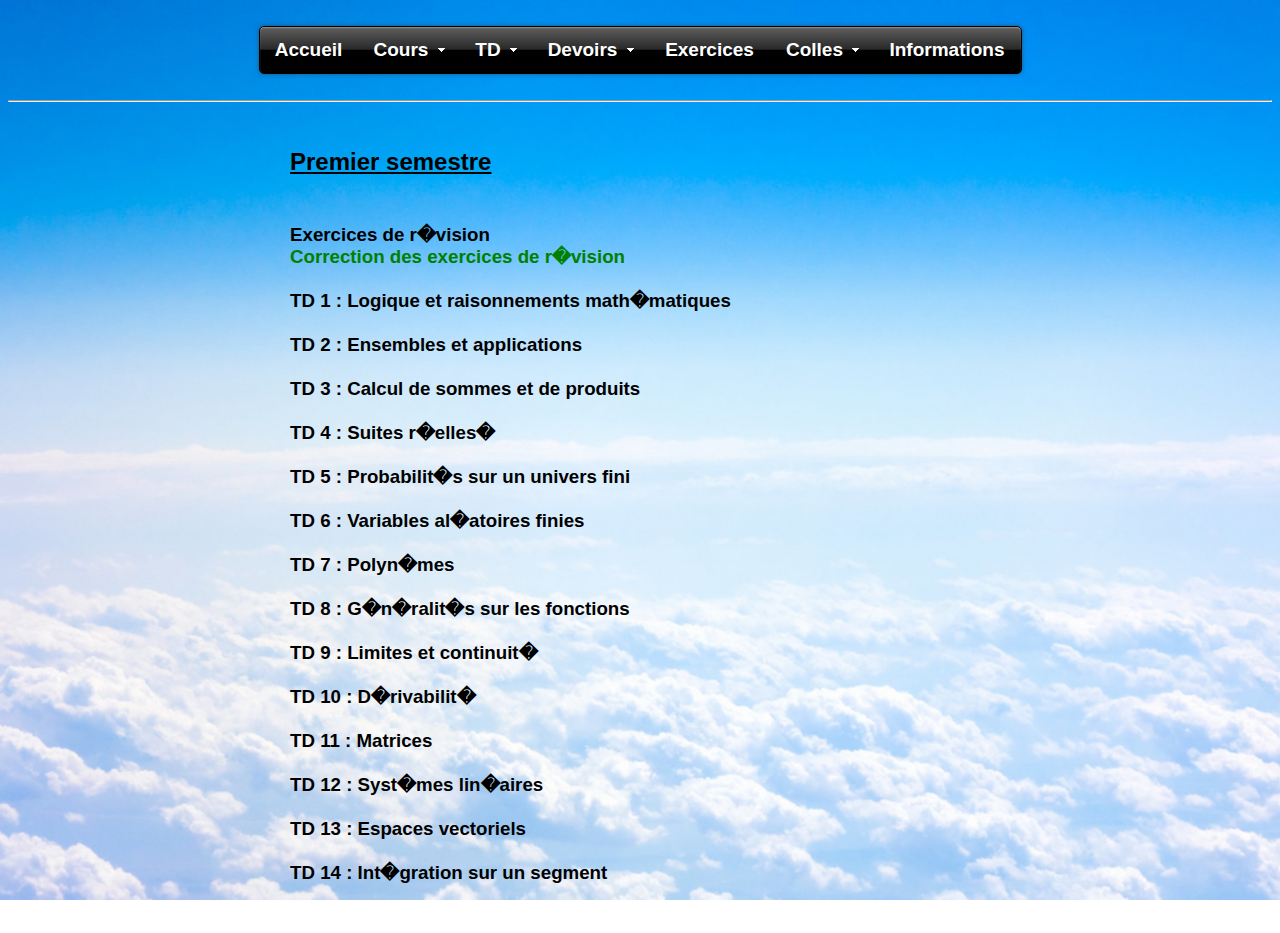
<file: TD1.htm>
<!DOCTYPE HTML>
<html>
<head>
<title>Maths ECG1-2 Kl�ber</title>
</head>

<br>
<center>
<meta name="viewport" content="width=device-width, initial-scale=1.0, maximum-scale=1.0">
<meta http-equiv="X-UA-Compatible" content="IE=edge">
<link rel="stylesheet" href="mbcsmbdnc5.css" type="text/css" />


<!-- Navigation menus created with the free version of Easy CSS Menu downloaded from www.easycssmenu.com
     You are free to use this menu code for personal, non-commercial use only. Any other use is a serious violation of copyright laws.
     You are required to retain this comment block in your website code in an unchanged fashion.
     The above limitations do not apply on menus created with the paid version of the software. -->
<div id="mbdnc5ebul_wrapper" style="max-width: 761px;">
  <ul id="mbdnc5ebul_table" class="mbdnc5ebul_menulist css_menu">
  <li class="first_button"><div class="buttonbg gradient_button gradient46" style="width: 98px;"><a href="index.htm" class="button_1">Accueil</a></div></li>
  <li><div class="buttonbg gradient_button gradient46"><div class="arrow"><a href="Semestre1.htm">Cours</a></div></div>
    <ul class="gradient_menu gradient58">
    <li class="gradient_menuitem gradient29 first_item"><a href="Semestre1.htm" title="">Semestre 1</a></li>
    <li class="gradient_menuitem gradient29 last_item"><a href="Semestre2.htm" title="">Semestre 2</a></li>
    </ul></li>
  <li><div class="buttonbg gradient_button gradient46" style="width: 72px;"><div class="arrow"><a href="TD1.htm">TD<br /></a></div></div>
    <ul class="gradient_menu gradient58">
    <li class="gradient_menuitem gradient29 first_item"><a href="TD1.htm" title="">Semestre 1</a></li>
    <li class="gradient_menuitem gradient29 last_item"><a href="TD2.htm" title="">Semestre 2</a></li>
    </ul></li>
  <li><div class="buttonbg gradient_button gradient46" style="width: 117px;"><div class="arrow"><a href="DS.htm">Devoirs</a></div></div>
    <ul class="gradient_menu gradient72">
    <li class="gradient_menuitem gradient36 first_item"><a href="DS.htm" title="">DS</a></li>
    <li class="gradient_menuitem gradient36 last_item"><a href="DM.htm" title="">DM</a></li>
    </ul></li>
  <li><div class="buttonbg gradient_button gradient46" style="width: 122px;"><a href="Exercices.htm" class="button_5">Exercices</a></div></li>
  <li><div class="buttonbg gradient_button gradient46" style="width: 103px;"><div class="arrow"><a href="programme.htm">Colles</a></div></div>
    <ul class="gradient_menu gradient108">
    <li class="gradient_menuitem gradient36 first_item"><a href="programme.htm" title="">Programmes de colles</a></li>
    <li class="gradient_menuitem gradient36"><a href="colloscope.htm" title="">Colloscope</a></li>
    <li class="gradient_menuitem gradient36 last_item"><a href="Docs/ECG1-2_Groupes de colles.pdf" title="">Groupes de colle</a></li>
    </ul></li>
  <li class="last_button"><div class="buttonbg gradient_button gradient46" style="width: 147px;"><a href="Informations.htm" class="button_7">Informations</a></div></li>
  </ul>
</div>
<!-- Menus will work without this javascript file. It is used only for extra
     effects, improved usability, compatibility with very old web browsers
     and support for touch screen devices. -->
<script type="text/javascript" src="mbjsmbdnc5.js"></script>
</center>
<br>
<hr>
<br>

<center>
<table style="text-align: center; width: 700px; " border="0" cellpadding="0" cellspacing="0"> 
<tbody> 
<tr> 

<td>
<h2 align="left">
<FONT face="arial" color=black><u> Premier semestre    </u> </FONT><br><br>  
</h2>    
<h3 align="left">
<a href="Docs/Exercices de revision.pdf" style="text-decoration : none"> <FONT face="arial" color=black> Exercices de r�vision     </FONT></a><br>
<a href="Docs/Exercices de revision_corrige_detaille.pdf" style="text-decoration : none"> <FONT face="arial"  color=green> Correction des exercices de r�vision     </FONT></a><br> <br> 
<a href="Docs/TD1-Logique.pdf" style="text-decoration : none"> <FONT face="arial" color=black> TD 1 : Logique et raisonnements math�matiques      </FONT></a><br><br>     
<a href="Docs/TD2-Ensembles et applications.pdf" style="text-decoration : none"> <FONT face="arial"  color=black> TD 2 : Ensembles et applications  </FONT></a><br><br>     
<a href="Docs/TD3-Sommes et produits.pdf" style="text-decoration : none"> <FONT face="arial"  color=black> TD 3 : Calcul de sommes et de produits   </FONT></a><br> <br>
<a href="Docs/TD4-Suites.pdf" style="text-decoration : none"> <FONT face="arial"  color=black> TD 4 : Suites r�elles�  </FONT></a><br> <br>
<a href="Docs/TD5-Probabilites discretes.pdf" style="text-decoration : none"> <FONT face="arial"  color=black> TD 5 : Probabilit�s sur un univers fini       </FONT></a><br> <br>
<a href="Docs/TD6-Variables aleatoires finies.pdf" style="text-decoration : none"> <FONT face="arial"  color=black> TD 6 : Variables al�atoires finies   </FONT></a><br> <br>
<a href="Docs/TD7-Polynomes.pdf" style="text-decoration : none"> <FONT face="arial"  color=black> TD 7 : Polyn�mes </FONT></a><br> <br>
<a href="Docs/TD8-Generalites sur les fonctions.pdf" style="text-decoration : none"> <FONT face="arial" color=black> TD 8 : G�n�ralit�s sur les fonctions     </FONT></a><br><br>     
<a href="Docs/TD9-Continuite.pdf" style="text-decoration : none"> <FONT face="arial" color=black> TD 9 : Limites et continuit�     </FONT></a><br><br>     
<a href="Docs/TD10-Derivabilite.pdf" style="text-decoration : none"> <FONT face="arial" color=black> TD 10 : D�rivabilit�    </FONT></a><br><br>     
<a href="Docs/TD11-Matrices.pdf" style="text-decoration : none"> <FONT face="arial"  color=black> TD 11 : Matrices   </FONT></a><br> <br>
<a href="Docs/TD12-Systemes lineaires.pdf" style="text-decoration : none"> <FONT face="arial"  color=black> TD 12 : Syst�mes lin�aires   </FONT></a><br> <br>
<a href="Docs/TD13-Espaces vectoriels.pdf" style="text-decoration : none"> <FONT face="arial"  color=black> TD 13 : Espaces vectoriels </FONT></a><br> <br>
<a href="Docs/TD14-Integration sur un segment.pdf" style="text-decoration : none"> <FONT face="arial"  color=black> TD 14 : Int�gration sur un segment   </FONT></a><br> <br>
</h3>   
</td> 

</tr> 
</tbody> 
</table> 
</center>

</html>
</file>
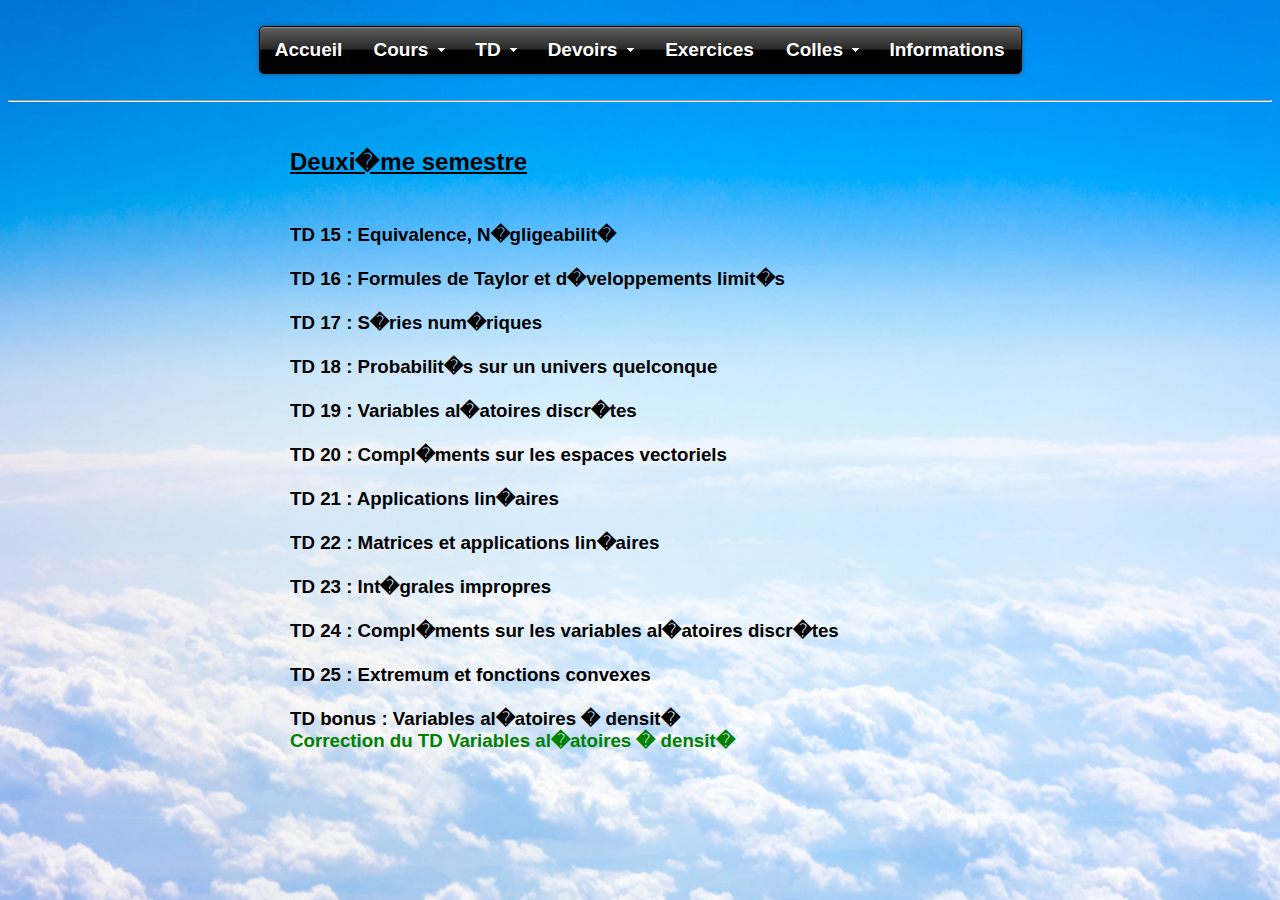
<file: TD2.htm>
<!DOCTYPE HTML>
<html>
<head>
<title>Maths ECG1-2 Kl�ber</title>
</head>

<br>
<center>
<meta name="viewport" content="width=device-width, initial-scale=1.0, maximum-scale=1.0">
<meta http-equiv="X-UA-Compatible" content="IE=edge">
<link rel="stylesheet" href="mbcsmbdnc5.css" type="text/css" />


<!-- Navigation menus created with the free version of Easy CSS Menu downloaded from www.easycssmenu.com
     You are free to use this menu code for personal, non-commercial use only. Any other use is a serious violation of copyright laws.
     You are required to retain this comment block in your website code in an unchanged fashion.
     The above limitations do not apply on menus created with the paid version of the software. -->
<div id="mbdnc5ebul_wrapper" style="max-width: 761px;">
  <ul id="mbdnc5ebul_table" class="mbdnc5ebul_menulist css_menu">
  <li class="first_button"><div class="buttonbg gradient_button gradient46" style="width: 98px;"><a href="index.htm" class="button_1">Accueil</a></div></li>
  <li><div class="buttonbg gradient_button gradient46"><div class="arrow"><a href="Semestre1.htm">Cours</a></div></div>
    <ul class="gradient_menu gradient58">
    <li class="gradient_menuitem gradient29 first_item"><a href="Semestre1.htm" title="">Semestre 1</a></li>
    <li class="gradient_menuitem gradient29 last_item"><a href="Semestre2.htm" title="">Semestre 2</a></li>
    </ul></li>
  <li><div class="buttonbg gradient_button gradient46" style="width: 72px;"><div class="arrow"><a href="TD1.htm">TD<br /></a></div></div>
    <ul class="gradient_menu gradient58">
    <li class="gradient_menuitem gradient29 first_item"><a href="TD1.htm" title="">Semestre 1</a></li>
    <li class="gradient_menuitem gradient29 last_item"><a href="TD2.htm" title="">Semestre 2</a></li>
    </ul></li>
  <li><div class="buttonbg gradient_button gradient46" style="width: 117px;"><div class="arrow"><a href="DS.htm">Devoirs</a></div></div>
    <ul class="gradient_menu gradient72">
    <li class="gradient_menuitem gradient36 first_item"><a href="DS.htm" title="">DS</a></li>
    <li class="gradient_menuitem gradient36 last_item"><a href="DM.htm" title="">DM</a></li>
    </ul></li>
  <li><div class="buttonbg gradient_button gradient46" style="width: 122px;"><a href="Exercices.htm" class="button_5">Exercices</a></div></li>
  <li><div class="buttonbg gradient_button gradient46" style="width: 103px;"><div class="arrow"><a href="programme.htm">Colles</a></div></div>
    <ul class="gradient_menu gradient108">
    <li class="gradient_menuitem gradient36 first_item"><a href="programme.htm" title="">Programmes de colles</a></li>
    <li class="gradient_menuitem gradient36"><a href="colloscope.htm" title="">Colloscope</a></li>
    <li class="gradient_menuitem gradient36 last_item"><a href="Docs/ECG1-2_Groupes de colles.pdf" title="">Groupes de colle</a></li>
    </ul></li>
  <li class="last_button"><div class="buttonbg gradient_button gradient46" style="width: 147px;"><a href="Informations.htm" class="button_7">Informations</a></div></li>
  </ul>
</div>
<!-- Menus will work without this javascript file. It is used only for extra
     effects, improved usability, compatibility with very old web browsers
     and support for touch screen devices. -->
<script type="text/javascript" src="mbjsmbdnc5.js"></script>
</center>
<br>
<hr>
<br>

<center>
<table style="text-align: center; width: 700px; " border="0" cellpadding="0" cellspacing="0"> 
<tbody> 
<tr> 

<td>
<h2 align="left">
<FONT face="arial" color=black><u> Deuxi�me semestre    </u> </FONT><br><br>  
</h2>   
<h3 align="left">
<a href="Docs/TD15-Negligeabilite equivalence.pdf" style="text-decoration : none"> <FONT face="arial" color=black> TD 15 : Equivalence, N�gligeabilit�      </FONT></a><br><br>  
<a href="Docs/TD16-Developpements limites.pdf" style="text-decoration : none"> <FONT face="arial"  color=black> TD 16 : Formules de Taylor et d�veloppements limit�s   </FONT></a>  <br><br> 
<a href="Docs/TD17-Series.pdf" style="text-decoration : none"> <FONT face="arial"  color=black> TD 17 : S�ries num�riques   </FONT></a>  <br><br> 
<a href="Docs/TD18-Probabilites sur un univers quelconque.pdf" style="text-decoration : none"> <FONT face="arial"  color=black> TD 18 :  Probabilit�s sur un univers quelconque  </FONT></a> <br>  <br>
<a href="Docs/TD19-Variables aleatoires discretes.pdf" style="text-decoration : none"> <FONT face="arial"  color=black> TD 19 : Variables al�atoires discr�tes  </FONT></a> <br>  <br>
<a href="Docs/TD20-Complements sur les espaces vectoriels.pdf" style="text-decoration : none"> <FONT face="arial"  color=black> TD 20 : Compl�ments sur les espaces vectoriels    </FONT></a><br> <br>
<a href="Docs/TD21-Applications lineaires.pdf" style="text-decoration : none"> <FONT face="arial"  color=black> TD 21 : Applications lin�aires   </FONT></a><br><br>
<a href="Docs/TD22-Matrices et applications lineaires.pdf" style="text-decoration : none"> <FONT face="arial"  color=black> TD 22 : Matrices et applications lin�aires   </FONT></a><br>   <br>
<a href="Docs/TD23-Integrales impropres.pdf" style="text-decoration : none"> <FONT face="arial"  color=black> TD 23 : Int�grales impropres </FONT></a><br> <br>
<a href="Docs/TD24-Complements sur les variables aleatoires discretes.pdf" style="text-decoration : none"> <FONT face="arial" color=black> TD 24 : Compl�ments sur les variables al�atoires discr�tes     </FONT></a><br> <br>
<a href="Docs/TD25-Extremum et fonctions convexes.pdf" style="text-decoration : none"> <FONT face="arial"  color=black> TD 25 : Extremum et fonctions convexes   </FONT></a><br> <br>
<a href="Docs/TDbonus-Variables aleatoires a densite.pdf" style="text-decoration : none"> <FONT face="arial"  color=black> TD bonus : Variables al�atoires � densit�   </FONT></a><br> 
<a href="Docs/TDbonus_corrige_detaille.pdf" style="text-decoration : none"> <FONT face="arial"  color=green> Correction du TD Variables al�atoires � densit�   </FONT></a><br> <br> 
</h3>   
</td> 

</tr> 
</tbody> 
</table> 
</center>

</html>
</file>
<file: mbcsmbdnc5.css>
body {
  background-image: url('fond2.jpg');
  background-repeat: repeat;
  background-attachment: fixed;
  background-size: cover;
  resize: both;
}

th, td, a {
  font-family: Arial;
  color: #000000;
  font-weight: bold;
}

tr {
  margin: 10px;
}

/* Created with Easy CSS Menu */

#mbdnc5ebul_wrapper {
  padding: 0;
  border-style: solid;
  border-color: #000000;
  border-width: 1px;
  border-radius: 5px;
  background-color: transparent;
  box-shadow: 0 0 5px -1px #333333, 0 1px 2px -1px #FFFFFF inset;
  border-collapse: separate;
  background-image: url('wrapper_bg.png');
  background-repeat: repeat-x;
  background-image: -moz-linear-gradient(top, #5F5F5F 0%, #292929 48%, #010101 51%, #000000 100%);
  background-image: -webkit-linear-gradient(top, #5F5F5F 0%, #292929 48%, #010101 51%, #000000 100%);
  background-image: -ms-linear-gradient(top, #5F5F5F 0%, #292929 48%, #010101 51%, #000000 100%);
  background-image: linear-gradient(top, #5F5F5F 0%, #292929 48%, #010101 51%, #000000 100%);
  background-size: 100% 100%;
  font-size: 0;
  line-height: 0;
}

#mbdnc5ebul_wrapper.quirks {
  margin-bottom: 0px;
  margin-right: 0px;
}

#mbdnc5ebul_wrapper.quirks #mbdnc5ebul_table ul li {
  width: 100%;
}

#mbdnc5ebul_table {
  margin: 0px;
  margin-bottom: -0px;
  margin-right: -0px;
  padding: 0;
  line-height: 0px;
  font-size: 0px;
  display: inline-block;
  width: auto;
}

#mbdnc5ebul_table li a {
  line-height: 22px;
  font-size: 19px;
  font-family: Arial,sans-serif;
  text-decoration: none;
  color: #FFFFFF;
  font-style: normal;
  font-weight: bold;
  padding: 12px 30px 12px 15px;
  display: block;
  cursor: pointer;
  white-space: nowrap;
  -webkit-tap-highlight-color: rgba(0,0,0,0);
}

#mbdnc5ebul_table li div.buttonbg {
  height: 46px;
  width: 102px;
  line-height: 0;
  background-color: transparent;
  border-style: solid;
  border-color: transparent;
  border-width: 0;
  border-radius: 0;
  padding: 0;
  box-shadow: none;
  text-align: center;
}

#mbdnc5ebul_table li:hover div.buttonbg a, #mbdnc5ebul_table li.expanded a.topitem, #mbdnc5ebul_table li.active a.topitem,
#mbdnc5ebul_table li.itemhot a.topitem, #mbdnc5ebul_table li a:hover {
  color: #FFFFFF;
  font-style: normal;
  font-weight: bold;
  text-decoration: none;
}


#mbdnc5ebul_table li.expanded div.buttonbg, #mbdnc5ebul_table li.active div.buttonbg, #mbdnc5ebul_table li.itemhot div.buttonbg, #mbdnc5ebul_table li:hover div.buttonbg {
  background-color: transparent;
  box-shadow: 0 1px 2px -1px #FFFFFF inset;
}

#mbdnc5ebul_table li.expanded div.buttonbg, #mbdnc5ebul_table li.active div.buttonbg, #mbdnc5ebul_table li.itemhot div.buttonbg, #mbdnc5ebul_table li:hover div.buttonbg {
  border-color: transparent;
}

#mbdnc5ebul_table li.first_button div.buttonbg {
  border-radius: 4px 0 0 4px;
}

#mbdnc5ebul_table li.last_button div.buttonbg {
  border-radius: 0 4px 4px 0;
}

#mbdnc5ebul_table li.first_button.last_button div.buttonbg {
  border-radius: 5px;
}

#mbdnc5ebul_table ul li a {
  color: #000000;
  font-family: Arial,Helvetica,sans-serif;
  font-size: 19px;
  line-height: 22px;
  font-style: normal;
  font-weight: normal;
  text-decoration: none;
  display: block;
  vertical-align: middle;
  white-space: nowrap;
  -webkit-tap-highlight-color: rgba(0,0,0,0);
}

#mbdnc5ebul_table ul li:hover > a {
  color: #FFFFFF;
  font-family: Arial,Helvetica,sans-serif;
  font-size: 19px;
  font-style: normal;
  font-weight: normal;
  text-decoration: none;
}

#mbdnc5ebul_table ul li.subexpanded a.subexpanded, #mbdnc5ebul_table ul li.subitemhot a.subitemhot, #mbdnc5ebul_table ul li a:hover {
  color: #FFFFFF;
  font-family: Arial,Helvetica,sans-serif;
  font-size: 19px;
  font-style: normal;
  font-weight: normal;
  text-decoration: none;
}

#mbdnc5ebul_table ul li:hover, #mbdnc5ebul_table ul li.subexpanded, #mbdnc5ebul_table ul li.subitemhot {
  border-color: transparent;
  background-color: transparent;
  box-shadow: none;
}

#mbdnc5ebul_table ul {
  margin: 0;
  border-style: solid;
  border-color: #98B7E4;
  border-width: 0;
  padding: 0;
  background: transparent;
  font-size: 0;
  border-radius: 5px;
}

#mbdnc5ebul_table ul li a {
  padding: 7px 15px 7px 13px;
  text-align: left;
}

#mbdnc5ebul_table ul li.separator {
  padding: 7px;
  cursor: default;
  background: none;
  box-shadow: none;
  border-width: 0;
}

#mbdnc5ebul_table ul li.separator div {
  border-top: 1px solid #858585;
  font-size: 0px;
}

#mbdnc5ebul_table ul li {
  border-style: solid;
  border-color: transparent;
  border-width: 0;
  height: auto;
  width: auto;
  text-align: left;
  line-height: 0;
  font-size: 0;
  cursor: pointer;
  float: none;
  margin: 0 0 0px 0;
  border-radius: 0;
  padding: 0;
  box-shadow: none;
  background-color: transparent;
  display: block;
}

#mbdnc5ebul_table ul li.first_item {
  border-radius: 5px 5px 0 0;
}

#mbdnc5ebul_table ul li.last_item {
  border-radius: 0 0 5px 5px;
}


#mbdnc5ebul_table ul {
  box-shadow: 0 0 7px -1px #666666;
}

#mbdnc5ebul_table a img {
  border: none;
}

#mbdnc5ebul_table li {
  list-style: none;
  float: left;
  margin: 0px 0px 0px 0px;
  padding: 0;
  float: left;
  display: inline-block;
}

#mbdnc5ebul_table.css_menu li {
  position: relative;
}

#mbdnc5ebul_table.css_menu ul li:hover > ul {
  opacity: 1;
}

#mbdnc5ebul_table.css_menu li:hover > ul {
  top: 100%;
  left: 0;
  right: auto;
  opacity: 1;
}

#mbdnc5ebul_table.css_menu ul li:hover > ul {
  top: -0px;
  left: 100%;
  right: auto;
}

#mbdnc5ebul_table.css_menu ul {
  transition-duration: 0.3s;
  -webkit-transition-duration: 0.3s;
  -moz-transition-duration: 0.3s;
  -ms-transition-duration: 0.3s;
  transition-property:opacity;
  -webkit-transition-property:opacity;
  -moz-transition-property:opacity;
  -ms-transition-property:opacity;
  opacity: 0;
}

#mbdnc5ebul_table ul {
  position: absolute;
  top:-99999px;
  z-index: 4000;
}

#mbdnc5ebul_table ul ul {
  position: absolute;
  z-index: 5000;
}

#mbdnc5ebul_table .submenu_arrow {
  margin-left: 8px;
}


@media screen and (max-width: 500px) {
  #mbdnc5ebul_wrapper:not(.scripted) {
    text-align: center;
    background-image: url('wrapper_simple_bg.png');
    background-repeat: repeat-x;
    background-image: -moz-linear-gradient(top, #5F5F5F 0%, #000000 100%);
    background-image: -webkit-linear-gradient(top, #5F5F5F 0%, #000000 100%);
    background-image: -ms-linear-gradient(top, #5F5F5F 0%, #000000 100%);
    background-image: linear-gradient(top, #5F5F5F 0%, #000000 100%);
    background-size: 100% 100%;
  }

  #mbdnc5ebul_wrapper:not(.scripted) #mbdnc5ebul_table li {
    float: none;
    vertical-align: top;
  }
}

#mbdnc5ebul_wrapper.centeritems {
  text-align: center;
  background-image: url('wrapper_simple_bg.png');
  background-repeat: repeat-x;
  background-image: -moz-linear-gradient(top, #5F5F5F 0%, #000000 100%);
  background-image: -webkit-linear-gradient(top, #5F5F5F 0%, #000000 100%);
  background-image: -ms-linear-gradient(top, #5F5F5F 0%, #000000 100%);
  background-image: linear-gradient(top, #5F5F5F 0%, #000000 100%);
  background-size: 100% 100%;
}

#mbdnc5ebul_wrapper.centeritems #mbdnc5ebul_table li {
  float: none;
  vertical-align: top;
}



/* Burger menu CSS */



#mbdnc5ebul_table_burger {
  margin: 0px;
  margin-bottom: -0px;
  margin-right: -0px;
  padding: 0;
  line-height: 0px;
  font-size: 0px;
  width: 100%;
  -webkit-tap-highlight-color: rgba(0,0,0,0);
}

#mbdnc5ebul_table_burger li a {
  line-height: 22px;
  font-size: 19px;
  font-family: Arial,sans-serif;
  text-decoration: none;
  color: #FFFFFF;
  font-style: normal;
  font-weight: bold;
  padding: 12px 30px 12px 15px;
  display: block;
  cursor: pointer;
  white-space: nowrap;
  -webkit-tap-highlight-color: rgba(0,0,0,0);
}

#mbdnc5ebul_table_burger li div.buttonbg {
  height: 46px;
  width: 100%;
  line-height: 0;
  background-color: transparent;
  border-style: solid;
  border-color: transparent;
  border-width: 0;
  border-radius: 0;
  padding: 0;
  box-shadow: none;
  text-align: left;
}

#mbdnc5ebul_table_burger li:hover div.buttonbg a, #mbdnc5ebul_table_burger li.expanded a.topitem, #mbdnc5ebul_table_burger li.active a.topitem,
#mbdnc5ebul_table_burger li.itemhot a.topitem, #mbdnc5ebul_table_burger li a:hover {
  color: #FFFFFF;
  font-style: normal;
  font-weight: bold;
  text-decoration: none;
}


#mbdnc5ebul_table_burger li.expanded div.buttonbg, #mbdnc5ebul_table_burger li.active div.buttonbg, #mbdnc5ebul_table_burger li.itemhot div.buttonbg, #mbdnc5ebul_table_burger li.subitemhot div.buttonbg, #mbdnc5ebul_table_burger li div.buttonbg:hover {
  background-color: transparent;
  box-shadow: 0 1px 2px -1px #FFFFFF inset;
}

#mbdnc5ebul_table_burger li.expanded div.buttonbg, #mbdnc5ebul_table_burger li.active div.buttonbg, #mbdnc5ebul_table_burger li.itemhot div.buttonbg, #mbdnc5ebul_table_burger li.subitemhot div.buttonbg, #mbdnc5ebul_table_burger li div.buttonbg:hover {
  border-color: transparent;
}

#mbdnc5ebul_table_burger li.first_button div.buttonbg {
  border-radius: 4px 0 0 4px;
}

#mbdnc5ebul_table_burger li.last_button div.buttonbg {
  border-radius: 0 4px 4px 0;
}

#mbdnc5ebul_table_burger li.first_button.last_button div.buttonbg {
  border-radius: 5px;
}

#mbdnc5ebul_table_burger ul li a {
  color: #000000;
  font-family: Arial,Helvetica,sans-serif;
  font-size: 19px;
  line-height: 22px;
  font-style: normal;
  font-weight: normal;
  text-decoration: none;
  display: block;
  vertical-align: middle;
  white-space: nowrap;
  -webkit-tap-highlight-color: rgba(0,0,0,0);
}

#mbdnc5ebul_table_burger ul li:hover > a {
  color: #FFFFFF;
  font-family: Arial,Helvetica,sans-serif;
  font-size: 19px;
  font-style: normal;
  font-weight: normal;
  text-decoration: none;
}

#mbdnc5ebul_table_burger ul li.subexpanded a.subexpanded, #mbdnc5ebul_table_burger ul li.subitemhot a.subitemhot, #mbdnc5ebul_table_burger ul li a:hover {
  color: #FFFFFF;
  font-family: Arial,Helvetica,sans-serif;
  font-size: 19px;
  font-style: normal;
  font-weight: normal;
  text-decoration: none;
}

#mbdnc5ebul_table_burger ul li:hover > a, #mbdnc5ebul_table_burger ul li.subexpanded > a, #mbdnc5ebul_table_burger ul li.subitemhot > a {
  border-color: transparent;
  background-color: transparent;
  box-shadow: none;
}

#mbdnc5ebul_table_burger ul {
  margin: 0;
  border-style: solid;
  border-color: #98B7E4;
  border-width: 0;
  padding: 0;
  background: transparent;
  font-size: 0;
  border-radius: 5px;
  z-index: 5000;
}

#mbdnc5ebul_table_burger ul li a {
  border-style: solid;
  border-color: transparent;
  border-width: 0;
  background-color: transparent;
  padding: 7px 15px 7px 13px;
  box-shadow: none;
  border-radius: 0;
  text-align: left;
}

#mbdnc5ebul_table_burger ul li.separator {
  padding: 7px;
  cursor: default;
  background: none;
  box-shadow: none;
  border-width: 0;
}

#mbdnc5ebul_table_burger ul li.separator div {
  border-top: 1px solid #858585;
  font-size: 0px;
}

#mbdnc5ebul_table_burger ul li {
  height: auto;
  width: auto;
  text-align: left;
  line-height: 0;
  font-size: 0;
  cursor: pointer;
  float: none;
  margin: 0 0 0px 0;
  padding: 0;
  display: block;
}

#mbdnc5ebul_table_burger ul li.first_item, #mbdnc5ebul_table_burger ul li.first_item > a {
  border-radius: 5px 5px 0 0;
}

#mbdnc5ebul_table_burger ul li.last_item, #mbdnc5ebul_table_burger ul li.last_item > a {
}

#mbdnc5ebul_table_burger ul li.last_item.last_visible_item, #mbdnc5ebul_table_burger ul li.last_item.last_visible_item > a {
  border-radius: 0 0 5px 5px;
}

#mbdnc5ebul_table_burger ul ul li.first_item, #mbdnc5ebul_table_burger ul ul li.first_item > a {
  border-radius: 0;
}

#mbdnc5ebul_table_burger ul ul li.last_item, #mbdnc5ebul_table_burger ul ul li.last_item > a {
  border-radius: 0;
}


#mbdnc5ebul_table_burger ul {
  box-shadow: 0 0 7px -1px #666666;
}

#mbdnc5ebul_table_burger a img {
  border: none;
}

#mbdnc5ebul_table_burger li {
  list-style: none;
  margin: 0px 0px 0px 0px;
  padding: 0;
  display: inline-block;
}

#mbdnc5ebul_table_burger li.hamburger_button {
  float: none;
  width: 100%;
}

#mbdnc5ebul_table_burger.css_menu li:hover > ul {
  /*opacity: 1;*/
}

#mbdnc5ebul_table_burger.css_menu ul {
  transition-duration: 0;
  -webkit-transition-duration: 0;
  -moz-transition-duration: 0;
  -ms-transition-duration: 0;
  transition-property:opacity;
  -webkit-transition-property:opacity;
  -moz-transition-property:opacity;
  -ms-transition-property:opacity;
/*  opacity: 0;*/
}




#mbdnc5ebul_table_burger ul ul {
  position: static;
  z-index: auto;
  background: none;
  border: none;
  padding-right: 0;
  padding-left: 0;
  padding-bottom: 0;
  padding-top: 0px;
  box-shadow: none;
}

#mbdnc5ebul_table_burger .mb_burger_top_level {
  position: absolute !important;
  top: 0 !important;
  left: 0 !important;
  min-width: 300px;  
  z-index: 4000;
}

#mbdnc5ebul_table_burger ul li > a {
    position: relative;
}

#mbdnc5ebul_table_burger ul li > a > div.with_arrow {
    position: absolute;
    top: 0;
    left: 0;
    bottom: 0;
    right: 0;
}

#mbdnc5ebul_table_burger li.hamburger_button > div {
  position: relative;
}

#mbdnc5ebul_table_burger li.hamburger_button > div a {
  position: absolute;
  top: 0;
  left: 0;
  bottom: 0;
  right: 0;
}

#mbdnc5ebul_table_burger div.hamburger-topmenu-icon {
  display: inline-block;  
  vertical-align: middle;
}

#mbdnc5ebul_table_burger > li > ul.slide-in {
    animation: mbdnc5ebul_table-slide-in 0.5s forwards;
    -webkit-animation: mbdnc5ebul_table-slide-in 0.2s forwards;
}

#mbdnc5ebul_table_burger > li > ul.slide-out {
    animation: mbdnc5ebul_table-slide-out 0.5s forwards;
    -webkit-animation: mbdnc5ebul_table-slide-out 0.1s forwards;
}
    
@keyframes mbdnc5ebul_table-slide-in {
    0% { transform: translateX(-100%); }
    100% { transform: translateX(0%); }
}

@-webkit-keyframes mbdnc5ebul_table-slide-in {
    0% { -webkit-transform: translateX(-100%); }
    100% { -webkit-transform: translateX(0%); }
}
    
@keyframes mbdnc5ebul_table-slide-out {
    0% { transform: translateX(0%); }
    100% { transform: translateX(-100%); }
}

@-webkit-keyframes mbdnc5ebul_table-slide-out {
    0% { -webkit-transform: translateX(0%); }
    100% { -webkit-transform: translateX(-100%); }
}#mbdnc5ebul_table a.with_img_5 span.img_5x7, .mbdnc5ebul_menulist span.img_5x7 { 
  width: 5px; 
  height: 7px; 
  display: inline-block; 
  vertical-align: middle; 
}

#mbdnc5ebul_table li:hover > a span.img_5x7, #mbdnc5ebul_table li.subexpanded > a span.img_5x7 { 
  background-position: 0 -7px; 
} 

#mbdnc5ebul_table div.arrow { 
  background-image: url(ebab_mbdnc5_d.png); 
  background-repeat: no-repeat; 
  background-position: right center; 
  height: 100%; 
} 

#mbdnc5ebul_table ul li a.with_arrow, #mbdnc5ebul_table_burger ul li a div.with_arrow { 
  background-image: url(ebab_mbdnc5_c.png); 
  background-repeat: no-repeat; 
  background-position: right center; 
  padding-right: 20px; 
} 

#mbdnc5ebul_table ul li a.with_arrow:hover, #mbdnc5ebul_table ul li:hover > a.with_arrow, #mbdnc5ebul_table ul li.subexpanded > a.with_arrow, 
#mbdnc5ebul_table_burger ul li a:hover div.with_arrow, #mbdnc5ebul_table_burger ul li:hover > a div.with_arrow, #mbdnc5ebul_table_burger ul li.subexpanded > a div.with_arrow { 
  background-image: url(ebab_mbdnc5_c2.png); 
} 

#mbdnc5ebul_table_burger li.hamburger_button a div.hamburger_icon { 
  background-image: url('data:image/svg+xml;charset=utf-8,%3C?xml%20version=%221.0%22%20encoding=%22UTF-8%22%20standalone=%22no%22?%3E%20%3Csvg%20%20%20%20xmlns:dc=%22http://purl.org/dc/elements/1.1/%22%20%20%20%20xmlns:cc=%22http://creativecommons.org/ns%23%22%20%20%20%20xmlns:rdf=%22http://www.w3.org/1999/02/22-rdf-syntax-ns%23%22%20%20%20%20xmlns:svg=%22http://www.w3.org/2000/svg%22%20%20%20%20xmlns=%22http://www.w3.org/2000/svg%22%20%20%20%20xml:space=%22preserve%22%20%20%20%20viewBox=%220%200%2024%2024%22%20%20%20%20version=%221.0%22%20%20%20%20id=%22Layer_1%22%20%20%20%20enable-background=%22new%200%200%2024%2024%22%3E%3Cpath%20%20%20%20%20%20d=%22M%202,18%20H%2022%20M%202,6%20H%2022%20M%202,12%20h%2020%22%20%20%20%20%20%20style=%22fill:none;stroke:%23FFFFFF;stroke-width:2;stroke-miterlimit:10%22%20%20%20%20%20%20id=%22line6%22%20/%3E%3C/svg%3E%20'); 
  position: absolute; 
  top: 0; 
  left: 9px; 
  width: 28px; 
  bottom: 0; 
  background-repeat: no-repeat; 
  background-position: left center; 
} 
#mbdnc5ebul_table_burger { 
  min-width: 46px; 
} 
#mbdnc5ebul_table_burger div.hamburger_close_button { 
  position: relative; 
  width: 22px; 
  height: 22px; 
  background-image: url('data:image/svg+xml;charset=utf-8,%3C?xml%20version=%221.0%22%20encoding=%22UTF-8%22%20standalone=%22no%22?%3E%20%3Csvg%20%20%20%20xmlns:dc=%22http://purl.org/dc/elements/1.1/%22%20%20%20%20xmlns:cc=%22http://creativecommons.org/ns%23%22%20%20%20%20xmlns:rdf=%22http://www.w3.org/1999/02/22-rdf-syntax-ns%23%22%20%20%20%20xmlns:svg=%22http://www.w3.org/2000/svg%22%20%20%20%20xmlns=%22http://www.w3.org/2000/svg%22%20%20%20%20xml:space=%22preserve%22%20%20%20%20viewBox=%220%200%2024%2024%22%20%20%20%20version=%221.0%22%20%20%20%20id=%22Layer_1%22%20%20%20%20enable-background=%22new%200%200%2024%2024%22%3E%3Cpath%20style=%22stroke:%23000000;fill:%23000000;%22%20d=%22M23.954%2021.03l-9.184-9.095%209.092-9.174-2.832-2.807-9.09%209.179-9.176-9.088-2.81%202.81%209.186%209.105-9.095%209.184%202.81%202.81%209.112-9.192%209.18%209.1z%22/%3E%3C/svg%3E%20'); 
} 
#mbdnc5ebul_table_burger a:hover div.hamburger_close_button { 
  background-image: url('data:image/svg+xml;charset=utf-8,%3C?xml%20version=%221.0%22%20encoding=%22UTF-8%22%20standalone=%22no%22?%3E%20%3Csvg%20%20%20%20xmlns:dc=%22http://purl.org/dc/elements/1.1/%22%20%20%20%20xmlns:cc=%22http://creativecommons.org/ns%23%22%20%20%20%20xmlns:rdf=%22http://www.w3.org/1999/02/22-rdf-syntax-ns%23%22%20%20%20%20xmlns:svg=%22http://www.w3.org/2000/svg%22%20%20%20%20xmlns=%22http://www.w3.org/2000/svg%22%20%20%20%20xml:space=%22preserve%22%20%20%20%20viewBox=%220%200%2024%2024%22%20%20%20%20version=%221.0%22%20%20%20%20id=%22Layer_1%22%20%20%20%20enable-background=%22new%200%200%2024%2024%22%3E%3Cpath%20style=%22stroke:%23FFFFFF;fill:%23FFFFFF;%22%20d=%22M23.954%2021.03l-9.184-9.095%209.092-9.174-2.832-2.807-9.09%209.179-9.176-9.088-2.81%202.81%209.186%209.105-9.095%209.184%202.81%202.81%209.112-9.192%209.18%209.1z%22/%3E%3C/svg%3E%20'); 
} 
#mbdnc5ebul_table li:hover div.gradient_button, #mbdnc5ebul_table li.expanded div.gradient_button, #mbdnc5ebul_table li.active div.gradient_button, #mbdnc5ebul_table li.itemhot div.gradient_button, 
#mbdnc5ebul_table_burger li div.gradient_button:hover, #mbdnc5ebul_table_burger li.expanded div.gradient_button, #mbdnc5ebul_table_burger li.active div.gradient_button, #mbdnc5ebul_table_burger li.itemhot div.gradient_button { 
  background-image: -moz-linear-gradient(top, #8B8B8B 0%, #565656 48%, #3F3F3F 51%, #636363 100%); 
  background-image: -webkit-linear-gradient(top, #8B8B8B 0%, #565656 48%, #3F3F3F 51%, #636363 100%); 
  background-image: -ms-linear-gradient(top, #8B8B8B 0%, #565656 48%, #3F3F3F 51%, #636363 100%); 
  background-image: linear-gradient(top, #8B8B8B 0%, #565656 48%, #3F3F3F 51%, #636363 100%); 
} 

#mbdnc5ebul_table ul.gradient_menu, #mbdnc5ebul_table_burger > li > ul.gradient_menu { 
  background-image: -moz-linear-gradient(top, #F7F7F7 0%, #E8E8E8 100%); 
  background-image: -webkit-linear-gradient(top, #F7F7F7 0%, #E8E8E8 100%); 
  background-image: -ms-linear-gradient(top, #F7F7F7 0%, #E8E8E8 100%); 
  background-image: linear-gradient(top, #F7F7F7 0%, #E8E8E8 100%); 
} 

#mbdnc5ebul_table ul li.gradient_menuitem:hover, #mbdnc5ebul_table ul li.gradient_menuitem.subexpanded, #mbdnc5ebul_table ul li.gradient_menuitem.subitemhot, 
#mbdnc5ebul_table_burger ul li.gradient_menuitem:hover > a, #mbdnc5ebul_table_burger ul li.gradient_menuitem.subexpanded > a, #mbdnc5ebul_table_burger ul li.gradient_menuitem.subitemhot > a { 
  background-image: -moz-linear-gradient(top, #858585 0%, #424242 100%); 
  background-image: -webkit-linear-gradient(top, #858585 0%, #424242 100%); 
  background-image: -ms-linear-gradient(top, #858585 0%, #424242 100%); 
  background-image: linear-gradient(top, #858585 0%, #424242 100%); 
} 

#mbdnc5ebul_table li a.button_1, #mbdnc5ebul_table li div a.button_1 { 
  padding-right: 15px; 
} 

#mbdnc5ebul_table li a.button_5, #mbdnc5ebul_table li div a.button_5 { 
  padding-right: 15px; 
} 

#mbdnc5ebul_table li a.button_7, #mbdnc5ebul_table li div a.button_7 { 
  padding-right: 15px; 
}
</file>
